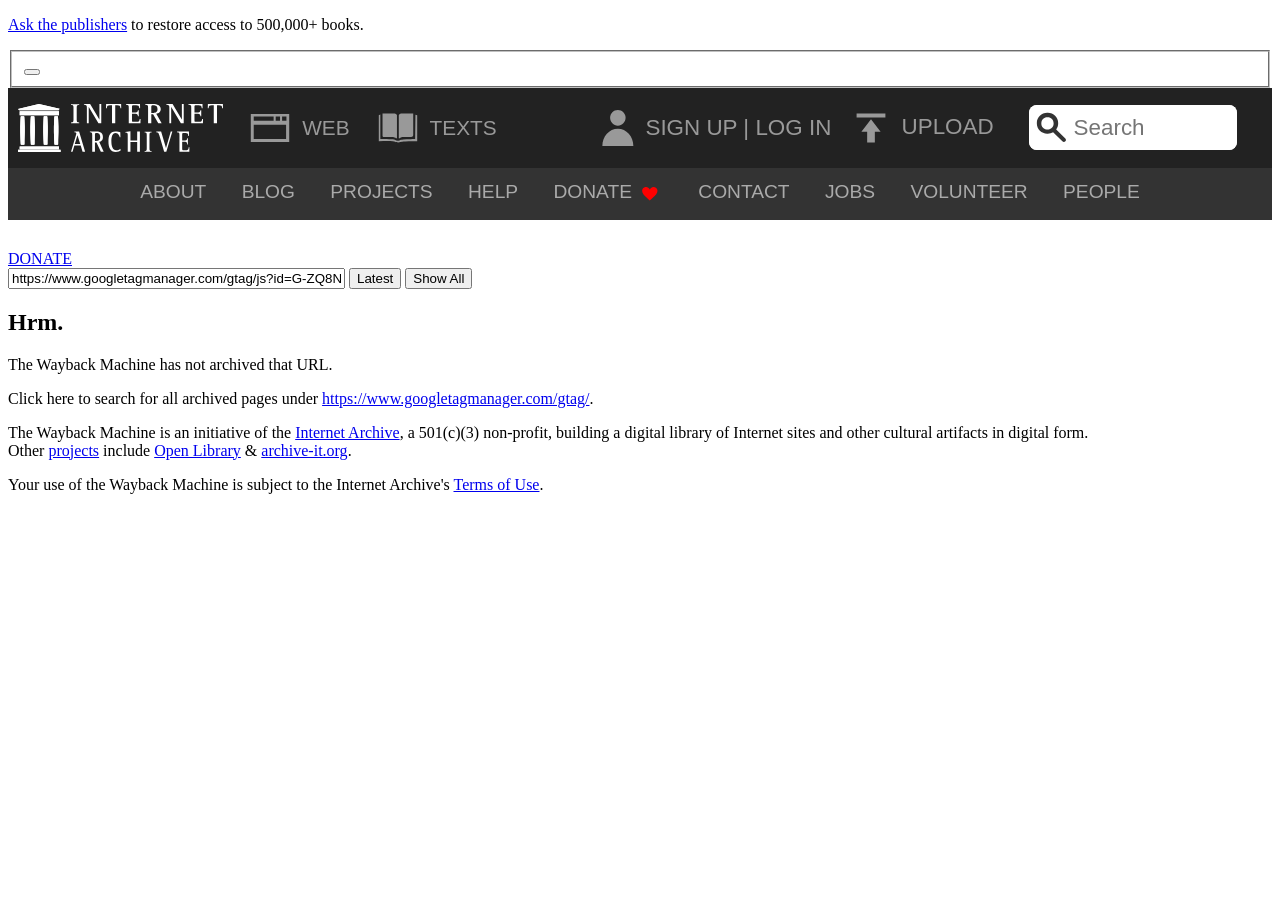
<file: the-vienna-model/index_files/js.html>
<!DOCTYPE html>
<html lang="en">
  <head>
    <title>Wayback Machine</title>
    <script>
    /*
    @licstart  The following is the entire license notice for the JavaScript code in this page.

    Copyright (C) 2020 Internet Archive

    The JavaScript code in this page is free software: you can
    redistribute it and/or modify it under the terms of the GNU Affero
    General Public License as published by the Free Software
    Foundation, either version 3 of the License, or (at your option)
    any later version.  The code is distributed WITHOUT ANY WARRANTY;
    without even the implied warranty of MERCHANTABILITY or FITNESS
    FOR A PARTICULAR PURPOSE.  See the GNU GPL for more details.

    As additional permission under GNU AGPL version 3 section 7, you
    may distribute non-source (e.g., minimized or compacted) forms of
    that code without the copy of the GNU AGPL normally required by
    section 4, provided you include this license notice and a URL
    through which recipients can access the Corresponding Source.

    @licend  The above is the entire license notice for the JavaScript code in this page.
    */
    </script>    <script type="text/javascript">
      window.webComponentLoaderConfig = {
      baseUrl: 'https://archive.org',
      version: '29e56e87'
      }
    </script>
    <!-- is_embedded: False; context:  -->
    <!-- navbar https://archive.org/web/navbar.php 0.31772s -->
    <!-- navbar script -->
    <script src="//archive.org/includes/athena.js?v=391a5423" type="text/javascript"></script>
    <script src="//archive.org/components/npm/lit/polyfill-support.js?v=391a5423" type="text/javascript"></script>
    <script src="//archive.org/components/npm/@webcomponents/webcomponentsjs/webcomponents-bundle.js?v=391a5423" type="text/javascript"></script>
    <script src="//archive.org/includes/build/js/ia-topnav.min.js?v=391a5423" type="text/javascript"></script>
    <script src="//archive.org/includes/build/js/archive.min.js?v=391a5423" type="text/javascript"></script>
    <!-- navbar styles -->
    <link href="//archive.org/includes/build/css/archive.min.css?v=391a5423" rel="stylesheet" type="text/css"/>
    <!-- navbar meta -->
    <meta property="mediatype" content="">
    <meta property="primary_collection" content="">
    <!-- navbar end -->
    <script type="text/javascript">if('archive_analytics' in window){var v=archive_analytics.values;v.path='/web';v.service='wb';v.server_name='wwwb-app219.us.archive.org';v.server_ms=3013;archive_analytics.send_pageview_on_load()}</script>
    <link href="https://web-static.archive.org/_static/images/archive.ico" rel="shortcut icon">
    <meta name="viewport" content="width=device-width, initial-scale=1.0">
    <meta http-equiv="content-type" content="text/html; charset=utf-8">
    <link rel="stylesheet" type="text/css" href="https://web-static.archive.org/_static/css/styles.css?v=HdpcXpRm" />
    <script type="text/javascript" src="https://web-static.archive.org/_static/js/ui.js?v=7LYlZ-C2" charset="utf-8"></script>
    <base target="_top">
<link rel="stylesheet" type="text/css" href="https://web-static.archive.org/_static/css/web.css">
<script type="text/javascript">
if (window!=window.top) {
  $(document).ready(function(){ document.body.classList.add('wb_embedded') });
}
</script>
  </head>
  <body class="navia">

                    <div class="ia-banners">
              <div
        class="ia-banner hidden post-appeal-20240905"
        data-campaign="post-appeal-20240905">
        <p><a href="https://change.org/LetReadersRead" rel="nofollow">Ask the publishers</a> to restore access to 500,000+ books.</p>
        <form class="banner-close" action="" method="get" data-action="ia-banner-close">
          <fieldset>
            <button aria-label="Close Banner" type="submit"></button>
          </fieldset>
        </form>
      </div>
          </div>
                    <div id="topnav">
              <input class="js_nav_tweaks" type="hidden" value='[]'/>
    <!-- Shady DOM styles for icon-hamburger --><style scope="icon-hamburger-1">.icon-hamburger-1 svg.icon-hamburger {
  display: block;
        height: 4rem;
        width: 4rem;
}

.icon-hamburger-1 .fill-color.icon-hamburger {
  fill: #fff;
}</style><!-- Shady DOM styles for login-button --><style scope="login-button-1">.login-button-1 .dropdown-toggle.login-button {
  display: block;
    text-transform: uppercase;
    color: #ccc;
    cursor: pointer;
}

.login-button-1 .dropdown-toggle.login-button svg.login-button {
  height: 100%;
    width: 4rem;
}

.login-button-1 .dropdown-toggle.login-button .fill-color.login-button {
  fill: #999;
}

.login-button-1 .dropdown-toggle.login-button:active .fill-color.login-button,.login-button-1 .dropdown-toggle.login-button:focus .fill-color.login-button,.login-button-1 .dropdown-toggle.login-button:hover .fill-color.login-button {
  fill: #fff;
}

.login-button-1 .active.login-button {
  border-radius: 1rem 1rem 0 0;
    background: #333;
}

.login-button-1 .active.login-button .fill-color.login-button {
  fill: #fff;
}

.login-button-1 span.login-button {
  display: none;
    font-size: 1.4rem;
    text-transform: uppercase;
    color: #999;
}

.login-button-1 span.login-button a.login-button {
  color: inherit;
    text-decoration: none;
    outline: 0;
}

.login-button-1 a.login-button:hover,.login-button-1 a.login-button:active,.login-button-1 a.login-button:focus {
  color: #fff !important;
    outline: none !important;
    outline-offset: inherit !important;
}

@media (min-width: 890px) {
.login-button-1 .logged-out-toolbar.login-button {
  padding: 1rem 0.5rem;
      vertical-align: middle;
}

.login-button-1 .active.login-button {
  background: transparent;
}

.login-button-1 .dropdown-toggle.login-button {
  display: inline-block;
      vertical-align: middle;
}

.login-button-1 .dropdown-toggle.login-button svg.login-button {
  height: 3rem;
      width: 3rem;
      display: block;
}

.login-button-1 span.login-button {
  display: inline;
      vertical-align: middle;
}

}</style><!-- Shady DOM styles for nav-search --><style scope="nav-search-1">.nav-search-1 input.nav-search[type="text"] {
  color: #222;
}

.nav-search-1 input.nav-search:focus {
  outline: none;
}

.nav-search-1 button.nav-search {
  background: none;
    color: inherit;
    border: none;
    font: inherit;
    cursor: pointer;
}

.nav-search-1 button.nav-search:focus {
  outline: none;
}

.nav-search-1 .search.nav-search {
  padding-top: 0;
    margin-right: 0.5rem;
}

.nav-search-1 .search.nav-search svg.nav-search {
  position: relative;
    fill:;
}

.nav-search-1 .search-activated.nav-search {
  display: -webkit-box;
    display: -ms-flexbox;
    display: flex;
    position: absolute;
    top: 0;
    right: 4rem;
    bottom: 0;
    left: 4rem;
    z-index: 3;
    padding: 0.5rem 0.2rem;
    border-radius: 1rem 1rem 0 0;
    background: #333;
}

.nav-search-1 .search-inactive.nav-search {
  display: none;
}

.nav-search-1 .search-activated.nav-search .highlight.nav-search,.nav-search-1 .search-activated.nav-search .search.nav-search {
  background: #fff;
    border-radius: 0.5rem;
}

.nav-search-1 .search-activated.nav-search .highlight.nav-search {
  display: -webkit-box;
    display: -ms-flexbox;
    display: flex;
    width: 100%;
    margin: 0 0.5rem;
}

.nav-search-1 .search-activated.nav-search .search.nav-search {
  height: 100%;
    padding: 0;
    margin-right: 0;
    -ms-flex-item-align: center;
    -ms-grid-row-align: center;
    align-self: center;
}

.nav-search-1 .search-activated.nav-search .search.nav-search svg.nav-search {
  height: 3rem;
    width: 3rem;
}

.nav-search-1 .search-activated.nav-search .search-field.nav-search {
  width: 100%;
    height: 100%;
    box-sizing: border-box;
    padding-left: 1rem;
    border-radius: 0.5rem;
    border: none;
    font-size: 1.6rem;
    text-align: center;
}

.nav-search-1 .search-activated.nav-search .search-field.nav-search:focus {
  outline: none;
}

@keyframes fade-in-nav-search-1 {
0% {
  opacity: 0;
}

100% {
  opacity: 1;
}

}

.nav-search-1 .fade-in.nav-search {
  animation: fade-in-nav-search-1 0.2s forwards;
}

@media (min-width: 890px) {
.nav-search-1 .search.nav-search svg.nav-search {
  display: inline;
      width: 2.8rem;
      height: 2.8rem;
      vertical-align: -14px;
}

.nav-search-1 .search.nav-search path.nav-search {
  fill: #333;
}

.nav-search-1 .search-inactive.nav-search,.nav-search-1 .search-activated.nav-search {
  display: block;
      position: static;
      padding: 1.1rem 0.2rem;
      background: transparent;
}

.nav-search-1 .search-activated.nav-search .highlight.nav-search {
  width: 13rem;
      height: 2.8rem;
      -webkit-box-orient: horizontal;
      -webkit-box-direction: reverse;
      -ms-flex-direction: row-reverse;
      flex-direction: row-reverse;
}

.nav-search-1 .search-activated.nav-search .search-field.nav-search {
  width: calc(100% - 28px);
      height: 100%;
      padding-left: 0;
      font-size: 1.4rem;
      text-align: left;
}

.nav-search-1 .search-activated.nav-search .search.nav-search svg.nav-search {
  width: 2.8rem;
      height: 2.8rem;
}

}</style><!-- Shady DOM styles for media-button --><style scope="media-button-1">.media-button-1 a.media-button {
  display: inline-block;
    text-decoration: none;
}

.media-button-1 .menu-item.media-button {
  display: inline-block;
    width: 100%;
    padding: 0;
    font-size: 1.6rem;
    text-align: left;
    background: transparent;
    -webkit-box-align: center;
    -ms-flex-align: center;
    align-items: center;
}

.media-button-1 .menu-item.media-button:focus {
  outline: none;
}

.media-button-1 .label.media-button {
  display: inline-block;
    padding: 0;
    font-weight: 400;
    color: #fff;
    text-align: left;
    vertical-align: middle;
}

.media-button-1 .menu-item.media-button > .icon.media-button {
  display: inline-flex;
    vertical-align: middle;
    -webkit-box-align: center;
    -ms-flex-align: center;
    align-items: center;
    -webkit-box-pack: center;
    -ms-flex-pack: center;
    justify-content: center;
}

.media-button-1 .menu-item.media-button > .icon.media-button > svg.media-button {
  height: 4rem;
    width: 4rem;
}

.media-button-1 .menu-item.selected.media-button .icon.media-button {
  background-color: #333;
    border-radius: 1rem 0 0 1rem;
}

.media-button-1 .icon.media-button .fill-color.media-button {
  fill: #999;
}

.media-button-1 .icon.active.media-button .fill-color.media-button {
  fill: #fff;
}

.media-button-1 .donate.media-button .fill-color.media-button {
  fill: #f00;
}

@media (min-width: 890px) {
.media-button-1 .menu-item.media-button {
  width: auto;
      height: 5rem;
      color: #999;
      display: inline-flex;
}

.media-button-1 .menu-item.media-button:hover,.media-button-1 .menu-item.media-button:active,.media-button-1 .menu-item.media-button:focus {
  color: #fff;
}

.media-button-1 .menu-item.media-button:hover .fill-color.media-button,.media-button-1 .menu-item.media-button:active .fill-color.media-button,.media-button-1 .menu-item.media-button:focus .fill-color.media-button {
  fill: #fff;
}

.media-button-1 .label.media-button {
  display: none;
}

.media-button-1 .label.media-button,.media-button-1 .web.media-button:after {
  padding-right: 1rem;
      font-size: 1.3rem;
      text-transform: uppercase;
      color: inherit;
}

.media-button-1 .web.media-button:after {
  display: none;
      content: "web";
}

.media-button-1 .donate.media-button,.media-button-1 .more.media-button {
  display: none;
}

.media-button-1 .menu-item.selected.media-button {
  background: #474747;
}

.media-button-1 .menu-item.selected.media-button .label.media-button,.media-button-1 .menu-item.selected.web.media-button:after {
  color: #fff;
}

.media-button-1 .menu-item.selected.media-button .icon.media-button {
  background: transparent;
}

.media-button-1 .web.selected.media-button .fill-color.media-button {
  fill: #ffcd27;
}

.media-button-1 .texts.selected.media-button .fill-color.media-button {
  fill: #faab3c;
}

.media-button-1 .video.selected.media-button .fill-color.media-button {
  fill: #f1644b;
}

.media-button-1 .audio.selected.media-button .fill-color.media-button {
  fill: #00adef;
}

.media-button-1 .software.selected.media-button .fill-color.media-button {
  fill: #9ecc4f;
}

.media-button-1 .images.selected.media-button .fill-color.media-button {
  fill: #aa99c9;
}

}

@media (min-width: 1200px) {
.media-button-1 .label.media-button,.media-button-1 .web.media-button:after {
  display: inline;
}

.media-button-1 .web.media-button .label.media-button {
  display: none;
}

}</style><!-- Shady DOM styles for media-menu --><style scope="media-menu-1">.media-menu-1 {
  outline: none;
}

.media-menu-1 .media-menu-inner.media-menu {
  z-index: -1;
    top: -40rem;
    background-color: #222;
    margin: 0;
    overflow: hidden;
    transition-duration: 0.2s;
    transition-property: top;
    transition-timing-function: ease;
}

.media-menu-1 .menu-group.media-menu {
  position: relative;
    line-height: normal;
}

@media (max-width: 889px) {
.media-menu-1 .media-menu-inner.media-menu {
  position: absolute;
      width: 100%;
}

.media-menu-1 .open.media-menu .media-menu-inner.media-menu {
  top: 0;
}

.media-menu-1 .overflow-clip.media-menu {
  position: absolute;
      z-index: -1; 
      top: 4rem;
      left: 0;
      height: 0;
      width: 100%;
      overflow: hidden;
      transition-duration: 0.2s;
      transition-property: height;
}

.media-menu-1 .open.media-menu .overflow-clip.media-menu {
  height: 40rem;
}

}

@media (min-width: 890px) {
.media-menu-1 .media-menu-inner.media-menu {
  display: block;
      position: static;
      width: auto;
      height: 5rem;
      transition-property: none;
}

.media-menu-1 .menu-group.media-menu {
  font-size: 0;
}

}</style><!-- Shady DOM styles for primary-nav --><style scope="primary-nav-1">.primary-nav-1 button.primary-nav:focus,.primary-nav-1 input.primary-nav:focus {
  outline: none;
}

.primary-nav-1 nav.primary-nav {
  position: relative;
    display: flex;
    height: 4rem;
    grid-template-areas: 'hamburger empty heart search user';
    -ms-grid-columns: 4rem minmax(1rem, 100%) 4rem 4rem 4rem;
    grid-template-columns: 4rem auto 4rem 4rem 4rem;
    -ms-grid-rows: 100%;
    grid-template-rows: 100%;
    background: #222;
    border-bottom: 1px solid #333;
}

.primary-nav-1 nav.hide-search.primary-nav {
  grid-template-areas: 'hamburger empty heart user';
    -ms-grid-columns: 4rem minmax(1rem, 100%) 4rem 4rem;
    grid-template-columns: 4rem auto 4rem 4rem;
}

.primary-nav-1 .right-side-section.primary-nav {
  display: flex;
    margin-left: auto;
    user-select: none;
}

.primary-nav-1 button.primary-nav {
  background: none;
    color: inherit;
    border: none;
    font: inherit;
    cursor: pointer;
}

.primary-nav-1 .branding.primary-nav {
  position: static;
    float: left;
    margin: 0 !important;
    padding: 0 5px 0 10px;
    -webkit-transform: translate(0, 0);
    -ms-transform: translate(0, 0);
    transform: translate(0, 0);
}

.primary-nav-1 slot.primary-nav,.primary-nav-1 .branding.primary-nav {
  display: flex;
    justify-content: left;
    align-items: center;
}

.primary-nav-1 media-menu.primary-nav {
  flex: 1;
    justify-self: stretch;
}

.primary-nav-1 .ia-logo.primary-nav {
  height: 3rem;
    width: 2.7rem;
    display: inline-block;
}

.primary-nav-1 .ia-wordmark.primary-nav {
  height: 3rem;
    width: 9.5rem;
}

.primary-nav-1 .ia-logo.primary-nav,.primary-nav-1 .ia-wordmark.primary-nav {
  margin-right: 5px;
}

.primary-nav-1 .hamburger.primary-nav {
  -ms-grid-row: 1;
    -ms-grid-column: 1;
    grid-area: hamburger;
    padding: 0;
}

.primary-nav-1 .hamburger.primary-nav svg.primary-nav {
  height: 4rem;
    width: 4rem;
    fill: #fff;
}

.primary-nav-1 .mobile-donate-link.primary-nav {
  display: inline-block;
}

.primary-nav-1 .mobile-donate-link.primary-nav svg.primary-nav {
  height: 4rem;
    width: 4rem;
}

.primary-nav-1 .mobile-donate-link.primary-nav .fill-color.primary-nav {
  fill: rgb(255, 0, 0);
}

.primary-nav-1 .sr-only.primary-nav {
  position: absolute;
    width: 1px;
    height: 1px;
    margin: -1px;
    padding: 0;
    border: 0;
    overflow: hidden;
    white-space: nowrap;
    clip: rect(1px, 1px, 1px, 1px);
    -webkit-clip-path: inset(50%);
    clip-path: inset(50%);
    user-select: none;
}

.primary-nav-1 .search-trigger.primary-nav {
  padding: 0;
}

.primary-nav-1 .search-trigger.primary-nav svg.primary-nav {
  height: 4rem;
    width: 4rem;
}

.primary-nav-1 .search-trigger.primary-nav .fill-color.primary-nav {
  fill: #999;
}

.primary-nav-1 .search-activated.primary-nav {
  position: relative;
    z-index: 3;
}

.primary-nav-1 .upload.primary-nav {
  display: none;
}

.primary-nav-1 .upload.primary-nav span.primary-nav {
  display: none;
}

.primary-nav-1 .upload.primary-nav svg.primary-nav {
  height: 3rem;
    width: 3rem;
}

.primary-nav-1 .screen-name.primary-nav {
  display: none;
    font-size: 1.3rem;
    vertical-align: middle;
    text-transform: uppercase;
}

.primary-nav-1 .user-menu.primary-nav {
  color: #999;
    padding: 0.5rem;
    height: 100%;
}

.primary-nav-1 button.user-menu.primary-nav:hover,.primary-nav-1 button.user-menu.primary-nav:focus {
  color: #fff;
    outline: none;
}

.primary-nav-1 .user-menu.active.primary-nav {
  border-radius: 1rem 1rem 0 0;
    background: #333;
}

.primary-nav-1 .user-menu.primary-nav img.primary-nav {
  display: block;
    width: 3rem;
    height: 3rem;
}

.primary-nav-1 .link-home.primary-nav {
  text-decoration: none;
    display: inline-flex;
}

.primary-nav-1 a.link-home.primary-nav:focus,.primary-nav-1 a.link-home.primary-nav:focus-visible {
  outline-offset: 1px;
}

@media only screen and (min-width: 890px) and (max-device-width: 905px) {
.primary-nav-1 .branding.second-logo.primary-nav {
  padding-right: 0;
}

}

@media (min-width: 906px) {
.primary-nav-1 .branding.second-logo.primary-nav {
  padding-right: 20px;
}

}

@media (max-width: 889px) {
.primary-nav-1 slot.primary-nav[name='opt-sec-logo'] {
  display: none;
}

.primary-nav-1 .right-side-section.primary-nav {
  display: initial;
}

.primary-nav-1 .right-side-section.primary-nav .user-info.primary-nav {
  float: right;
}

}

@media (min-width: 890px) {
.primary-nav-1 {
  ;
}

.primary-nav-1 nav.primary-nav {
  display: flex;
      z-index: 4;
      height: 5rem;
      padding-right: 1.5rem;
}

.primary-nav-1 slot.primary-nav[name='opt-sec-logo-mobile'] {
  display: none;
}

.primary-nav-1 .ia-logo.primary-nav,.primary-nav-1 .ia-wordmark.primary-nav {
  margin-right: 10px;
}

.primary-nav-1 .hamburger.primary-nav,.primary-nav-1 .search-trigger.primary-nav,.primary-nav-1 .mobile-donate-link.primary-nav {
  display: none;
}

.primary-nav-1 .user-info.primary-nav {
  display: block;
      float: right;
      vertical-align: middle;
      height: 100%;
}

.primary-nav-1 .user-info.primary-nav .user-menu.primary-nav img.primary-nav {
  height: 3rem;
      width: 3rem;
      margin-right: 0.5rem;
}

.primary-nav-1 .user-menu.primary-nav {
  padding: 1rem 0.5rem;
}

.primary-nav-1 .user-menu.active.primary-nav {
  background: transparent;
}

.primary-nav-1 .user-menu.primary-nav img.primary-nav {
  display: inline-block;
      vertical-align: middle;
      margin-right: 0.5rem;
}

.primary-nav-1 .upload.primary-nav {
  display: block;
      padding: 1rem 0.5rem;
      float: right;
      font-size: 1.4rem;
      text-transform: uppercase;
      text-decoration: none;
      color: #999;
}

.primary-nav-1 .upload.primary-nav:active,.primary-nav-1 .upload.primary-nav:focus,.primary-nav-1 .upload.primary-nav:hover {
  color: #fff;
}

.primary-nav-1 .upload.primary-nav:focus-visible {
  outline: none;
}

.primary-nav-1 .upload.primary-nav svg.primary-nav {
  vertical-align: middle;
      fill: #999;
}

.primary-nav-1 .upload.primary-nav:hover svg.primary-nav,.primary-nav-1 .upload.primary-nav:focus svg.primary-nav,.primary-nav-1 .upload.primary-nav:active svg.primary-nav {
  fill: #fff;
}

.primary-nav-1 nav-search.primary-nav {
  float: right;
      margin-left: 1rem;
}

}

@media (min-width: 990px) {
.primary-nav-1 .screen-name.primary-nav {
  display: inline-block;
      text-overflow: ellipsis;
      overflow: hidden;
      white-space: nowrap;
      max-width: 165px;
}

.primary-nav-1 .upload.primary-nav span.primary-nav {
  display: inline;
}

}</style><!-- Shady DOM styles for user-menu --><!-- Shady DOM styles for search-menu --><style scope="search-menu-1">.search-menu-1 .menu-wrapper.search-menu {
  position: relative;
}

.search-menu-1 button.search-menu:focus,.search-menu-1 input.search-menu:focus {
  outline-color: #428bca;
    outline-width: 0.16rem;
    outline-style: auto;
    outline-offset: 2px !important;
}

.search-menu-1 .search-menu-inner.search-menu {
  position: absolute;
    right: 0;
    left: 0;
    z-index: 4;
    padding: 0 4.5rem;
    font-size: 1.6rem;
    background-color: #333;
}

.search-menu-1 .tx-slide.search-menu {
  overflow: hidden;
    transition-property: top;
    transition-duration: 0.2s;
    transition-timing-function: ease;
}

.search-menu-1 .initial.search-menu,.search-menu-1 .closed.search-menu {
  top: -1500px;
}

.search-menu-1 .closed.search-menu {
  transition-duration: 0.2s;
}

.search-menu-1 label.search-menu,.search-menu-1 a.search-menu {
  padding: 1rem;
    display: block;
}

.search-menu-1 .advanced-search.search-menu {
  text-decoration: none;
    color: #428bca;
    line-height: normal;
    padding: 0.5rem;
    margin-top: 5px;
}

@media (min-width: 890px) {
.search-menu-1 .search-menu-inner.search-menu {
  overflow: visible;
      right: 2rem;
      left: auto;
      z-index: 5;
      padding: 1rem 2rem;
      transition: opacity 0.2s ease-in-out;
      font-size: 1.4rem;
      color: #333;
      border-radius: 2px;
      background: #fff;
      box-shadow: 0 1px 2px 1px rgba(0, 0, 0, 0.15);
}

.search-menu-1 .search-menu-inner.search-menu:after {
  position: absolute;
      right: 7px;
      top: -7px;
      width: 12px;
      height: 7px;
      box-sizing: border-box;
      color: #fff;
      content: '';
      border-bottom: 7px solid currentColor;
      border-left: 6px solid transparent;
      border-right: 6px solid transparent;
}

.search-menu-1 .initial.search-menu,.search-menu-1 .closed.search-menu {
  opacity: 0;
      transition-duration: 0.2s;
}

.search-menu-1 .open.search-menu {
  opacity: 1;
}

.search-menu-1 label.search-menu {
  padding: 0;
      font-weight: normal;
      margin: 0;
}

.search-menu-1 label.search-menu + label.search-menu {
  padding-top: 7px;
}

.search-menu-1 a.search-menu {
  padding: 1rem 0 0 0;
}

}</style><!-- Shady DOM styles for ia-wayback-search --><!-- Shady DOM styles for wayback-search --><style scope="wayback-search-1">.wayback-search-1 {
  font: normal 1.2rem/1.5 'Helvetica Neue', Helvetica, Arial, sans-serif;
}

.wayback-search-1 form.wayback-search {
  max-width: 600px;
}

.wayback-search-1 p.wayback-search {
  margin-top: 0;
    font-weight: 200;
}

.wayback-search-1 a.wayback-search {
  font-weight: 500;
    text-decoration: none;
    color: #fff;
}

.wayback-search-1 fieldset.wayback-search {
  padding: 0.7rem 2rem;
    margin: 1.5rem 0;
    box-sizing: border-box;
    text-align: center;
    border: none;
    border-radius: 7px;
    background-color: #fcf5e6;
    box-shadow: 3px 3px 0 0 #c3ad97;
}

.wayback-search-1 label.wayback-search {
  display: none;
}

.wayback-search-1 img.wayback-search {
  width: 100%;
    max-width: 215px;
    max-height: 60px;
    margin-bottom: 1.3rem;
    vertical-align: middle;
}

.wayback-search-1 input.wayback-search {
  display: block;
    width: 100%;
    height: 3rem;
    padding: 0.5rem 1rem 0.5rem 2.5rem;
    font: normal 1.2rem/1.5 'Helvetica Neue', Helvetica, Arial, sans-serif;
    color: #858585;
    box-sizing: border-box;
    border: 1px solid #ccc;
    border-radius: 2rem;
    background: #eee;
}

.wayback-search-1 input.wayback-search:focus {
  border-color: #66afe9;
    box-shadow: inset 0 1px 1px rgba(0, 0, 0, 0.075), 0 0 8px rgba(102, 175, 233, 0.6);
    outline: none;
}

.wayback-search-1 .search-field.wayback-search {
  position: relative;
    overflow: hidden;
}

.wayback-search-1 .search-field.wayback-search svg.wayback-search {
  position: absolute;
    top: 2px;
    left: 3px;
    width: 2.4rem;
    height: 2.4rem;
}

.wayback-search-1 .search-field.wayback-search .fill-color.wayback-search {
  fill: #999;
}

.wayback-search-1 input.wayback-search:focus + svg.wayback-search {
  display: none;
}

@media (min-width: 890px) {
.wayback-search-1 form.wayback-search {
  margin: 0 auto;
}

.wayback-search-1 p.wayback-search {
  margin-bottom: 3rem;
      font-size: 1.6rem;
      text-align: center;
}

.wayback-search-1 img.wayback-search {
  margin: 0;
}

.wayback-search-1 fieldset.wayback-search {
  margin: 0 auto;
      font-size: 0;
}

.wayback-search-1 fieldset.wayback-search a.wayback-search,.wayback-search-1 .search-field.wayback-search {
  display: inline-block;
      width: 50%;
      vertical-align: middle;
}

.wayback-search-1 fieldset.wayback-search a.wayback-search {
  text-align: center;
}

.wayback-search-1 .search-field.wayback-search svg.wayback-search {
  width: 2.8rem;
      height: 2.8rem;
}

.wayback-search-1 .search-field.wayback-search .fill-color.wayback-search {
  fill: #333;
}

}

.wayback-search-1 p.wayback-search {
  margin-bottom: 1rem;
    font-size: 1.6rem;
    text-align: center;
}

.wayback-search-1 fieldset.wayback-search {
  padding: .5rem;
    border-radius: 5px;
    box-shadow: none;
}

.wayback-search-1 input.wayback-search {
  padding-left: 3rem;
    margin-top: .3rem;
    font-size: 1.4rem;
    border-color: #bca38e;
    background: #fff;
}

.wayback-search-1 input.wayback-search::placeholder,.wayback-search-1 input.wayback-search::-webkit-input-placeholder {
  color: #8e8e8e;
}

.wayback-search-1 .search-field.wayback-search svg.wayback-search {
  top: 50%;
    transform: translateY(-50%);
}

@media (min-width: 890px) {
.wayback-search-1 fieldset.wayback-search a.wayback-search,.wayback-search-1 .search-field.wayback-search {
  display: block;
      width: auto;
}

.wayback-search-1 fieldset.wayback-search a.wayback-search {
  margin: 0 1.5rem;
}

}</style><!-- Shady DOM styles for save-page-form --><style scope="save-page-form-1">.save-page-form-1 div.save-page-form {
  display: grid;
    grid-template-columns: 1fr auto;
    grid-column-gap: .8rem;
    margin: 0;
    padding: 0;
    border: none;
}

.save-page-form-1 input.save-page-form[type="text"] {
  width: 100%;
    height: 3rem;
    box-sizing: border-box;
    border: 1px solid #999;
    border-radius: .5rem;
    color: #222;
    font-size: inherit;
}

.save-page-form-1 input.save-page-form[type="submit"] {
  -webkit-appearance: none;
    -moz-appearance: none;
    appearance: none;
    padding: .4rem .8rem;
    font: normal 1.3rem 'Helvetica Neue', Helvetica, Arial, sans-serif;
    text-transform: uppercase;
    color: #fff;
    border: none;
    border-radius: 16px;
    background: #222;
    cursor: pointer;
}

.save-page-form-1 .error.save-page-form {
  display: none;
    margin-top: .5rem;
    font-weight: bold;
    color: #ffcd27;
}

.save-page-form-1 .visible.save-page-form {
  display: block;
}

@media (min-width: 890px) {
.save-page-form-1 h3.save-page-form {
  margin-top: 0;
      font: normal 100 1.6rem 'Helvetica Neue', Helvetica, Arial, sans-serif;
}

}</style><!-- Shady DOM styles for wayback-slider --><style scope="wayback-slider-1">.wayback-slider-1 h4.wayback-slider {
  font-size: 1.6rem;
}

.wayback-slider-1 a.wayback-slider {
  text-decoration: none;
    color: #fff;
}

.wayback-slider-1 ul.wayback-slider {
  padding: 0;
    margin: 0;
    list-style: none;
}

.wayback-slider-1 li.wayback-slider + li.wayback-slider {
  padding-top: 1.5rem;
}

@media (min-width: 890px) {
.wayback-slider-1 h4.wayback-slider {
  margin: 0 0 1rem 0;
      font-weight: 100;
}

.wayback-slider-1 ul.wayback-slider {
  font-size: 1.3rem;
}

.wayback-slider-1 li.wayback-slider {
  padding-bottom: .5rem;
}

.wayback-slider-1 li.wayback-slider + li.wayback-slider {
  padding-top: 0;
}

.wayback-slider-1 li.wayback-slider a.wayback-slider {
  display: block;
      overflow: hidden;
      white-space: nowrap;
      text-overflow: ellipsis;
}

}

@media (min-width: 890px) {
.wayback-slider-1 {
  display: block;
      grid-column: 1 / 4;
      padding: 0 1.5rem;
}

.wayback-slider-1 h4.wayback-slider {
  margin-top: 0;
      font: normal 100 1.6rem 'Helvetica Neue', Helvetica, Arial, sans-serif;
}

.wayback-slider-1 .grid.wayback-slider {
  display: grid;
      grid-template-columns: minmax(auto, 260px) 1fr minmax(auto, 260px);
      
      grid-column-gap: 2.5rem;
}

.wayback-slider-1 .link-lists.wayback-slider {
  display: grid;
      grid-template-columns: calc(50% - 1.25rem) calc(50% - 1.25rem);
      grid-column-gap: 2.5rem;
}

}</style><!-- Shady DOM styles for more-slider --><style scope="more-slider-1">.more-slider-1 ul.more-slider {
  padding: 0;
    margin: -1rem 0 0 0;
    list-style: none;
}

.more-slider-1 a.more-slider {
  display: block;
    padding: 1rem 0;
    text-decoration: none;
    color: #fff;
}</style><!-- Shady DOM styles for media-subnav --><style scope="media-subnav-1">.media-subnav-1 h4.media-subnav {
  font-size: 1.6rem;
}

.media-subnav-1 a.media-subnav {
  text-decoration: none;
    color: #fff;
}

.media-subnav-1 ul.media-subnav {
  padding: 0;
    margin: 0;
    list-style: none;
}

.media-subnav-1 li.media-subnav + li.media-subnav {
  padding-top: 1.5rem;
}

@media (min-width: 890px) {
.media-subnav-1 h4.media-subnav {
  margin: 0 0 1rem 0;
      font-weight: 100;
}

.media-subnav-1 ul.media-subnav {
  font-size: 1.3rem;
}

.media-subnav-1 li.media-subnav {
  padding-bottom: .5rem;
}

.media-subnav-1 li.media-subnav + li.media-subnav {
  padding-top: 0;
}

.media-subnav-1 li.media-subnav a.media-subnav {
  display: block;
      overflow: hidden;
      white-space: nowrap;
      text-overflow: ellipsis;
}

}

.media-subnav-1 img.media-subnav {
  display: block;
    width: 90px;
    height: 90px;
    margin: 0 auto 1rem auto;
    border-radius: 45px;
}

.media-subnav-1 h3.media-subnav {
  margin-top: 0;
    font-size: 1.8rem;
}

.media-subnav-1 .icon-links.media-subnav {
  display: -webkit-box;
    display: -ms-flexbox;
    display: flex;
    -webkit-box-pack: space-evenly;
    -ms-flex-pack: space-evenly;
    justify-content: space-evenly;
    text-align: center;
}

.media-subnav-1 .icon-links.media-subnav a.media-subnav {
  display: inline-block;
    width: 12rem;
    margin-bottom: 1.5rem;
    overflow: hidden;
    white-space: nowrap;
    text-align: center;
    text-overflow: ellipsis;
}

.media-subnav-1 .icon-links.media-subnav a.media-subnav + a.media-subnav {
  margin-left: 2rem;
}

.media-subnav-1 .featured.media-subnav h4.media-subnav {
  display: none;
}

@media (min-width: 890px) {
.media-subnav-1 {
  display: -ms-grid;
      display: grid;
      -ms-grid-columns: 40% 20% 40%;
      grid-template-columns: 40% 20% 40%;
}

.media-subnav-1 .wayback-search.media-subnav {
  -ms-grid-column: 1;
      -ms-grid-column-span: 3;
      grid-column: 1 / 4;
}

.media-subnav-1 h3.media-subnav {
  display: none;
}

.media-subnav-1 .icon-links.media-subnav {
  -ms-grid-column: 1;
}

.media-subnav-1 .icon-links.media-subnav a.media-subnav {
  padding-top: 3.5rem;
      max-width: 16rem;
}

.media-subnav-1 .links.media-subnav {
  padding: 0 1.5rem;
}

.media-subnav-1 .featured.media-subnav {
  -ms-grid-column: 2;
}

.media-subnav-1 .featured.media-subnav h4.media-subnav {
  display: block;
}

.media-subnav-1 .top.media-subnav {
  -ms-grid-column: 3;
}

.media-subnav-1 .top.media-subnav ul.media-subnav {
  display: -ms-grid;
      display: grid;
      -ms-grid-columns: 50% 3rem 50%;
      grid-template-columns: 50% 50%;
      -ms-grid-rows: (auto)[7];
      grid-template-rows: repeat(7, auto);
      grid-column-gap: 3rem;
      grid-auto-flow: column;
}

.media-subnav-1 .top.media-subnav ul.media-subnav > *.media-subnav:nth-child(1) {
  -ms-grid-row: 1;
      -ms-grid-column: 1;
}

.media-subnav-1 .top.media-subnav ul.media-subnav > *.media-subnav:nth-child(2) {
  -ms-grid-row: 2;
      -ms-grid-column: 1;
}

.media-subnav-1 .top.media-subnav ul.media-subnav > *.media-subnav:nth-child(3) {
  -ms-grid-row: 3;
      -ms-grid-column: 1;
}

.media-subnav-1 .top.media-subnav ul.media-subnav > *.media-subnav:nth-child(4) {
  -ms-grid-row: 4;
      -ms-grid-column: 1;
}

.media-subnav-1 .top.media-subnav ul.media-subnav > *.media-subnav:nth-child(5) {
  -ms-grid-row: 5;
      -ms-grid-column: 1;
}

.media-subnav-1 .top.media-subnav ul.media-subnav > *.media-subnav:nth-child(6) {
  -ms-grid-row: 6;
      -ms-grid-column: 1;
}

.media-subnav-1 .top.media-subnav ul.media-subnav > *.media-subnav:nth-child(7) {
  -ms-grid-row: 7;
      -ms-grid-column: 1;
}

.media-subnav-1 .top.media-subnav ul.media-subnav > *.media-subnav:nth-child(8) {
  -ms-grid-row: 1;
      -ms-grid-column: 3;
}

.media-subnav-1 .top.media-subnav ul.media-subnav > *.media-subnav:nth-child(9) {
  -ms-grid-row: 2;
      -ms-grid-column: 3;
}

.media-subnav-1 .top.media-subnav ul.media-subnav > *.media-subnav:nth-child(10) {
  -ms-grid-row: 3;
      -ms-grid-column: 3;
}

.media-subnav-1 .top.media-subnav ul.media-subnav > *.media-subnav:nth-child(11) {
  -ms-grid-row: 4;
      -ms-grid-column: 3;
}

.media-subnav-1 .top.media-subnav ul.media-subnav > *.media-subnav:nth-child(12) {
  -ms-grid-row: 5;
      -ms-grid-column: 3;
}

.media-subnav-1 .top.media-subnav ul.media-subnav > *.media-subnav:nth-child(13) {
  -ms-grid-row: 6;
      -ms-grid-column: 3;
}

.media-subnav-1 .top.media-subnav ul.media-subnav > *.media-subnav:nth-child(14) {
  -ms-grid-row: 7;
      -ms-grid-column: 3;
}

}</style><!-- Shady DOM styles for media-slider --><style scope="media-slider-1">.media-slider-1 .media-slider-container.media-slider {
  position: relative;
}

.media-slider-1 .overflow-clip.media-slider {
  display: none;
    position: absolute;
    top: 3rem;
    right: 0;
    left: 0;
    height: 0;
    overflow: hidden;
    transition: height 0.2s ease;
}

.media-slider-1 .information-menu.media-slider {
  position: absolute;
    top: 0;
    right: 0;
    left: 0;
    padding: 0;
    height: 31.9rem;
    overflow-x: hidden;
    font-size: 1.4rem;
    background: #333;
}

.media-slider-1 .open.media-slider {
  display: block;
}

.media-slider-1 .hidden.media-slider {
  display: none;
}

.media-slider-1 .info-box.media-slider {
  padding: 1rem;
}

@media (max-width: 889px) {
.media-slider-1 .overflow-clip.open.media-slider {
  display: block;
      height: 35.8rem;
      left: 4rem;
      top: 0;
}

}

@media (min-width: 890px) {
.media-slider-1 .overflow-clip.media-slider {
  display: block;
}

.media-slider-1 .information-menu.media-slider {
  left: 0;
      z-index: 3;
      height: auto;
      min-height: 21rem;
      background: #474747;
      transform: translate(0, -100%);
      transition: transform 0.2s ease;
}

.media-slider-1 .overflow-clip.open.media-slider {
  height: 22rem;
}

.media-slider-1 .information-menu.open.media-slider {
  transform: translate(0, 0);
}

.media-slider-1 .info-box.media-slider {
  max-width: 100rem;
      padding: 1.5rem 0;
      margin: 0 auto;
}

}</style><!-- Shady DOM styles for desktop-subnav --><style scope="desktop-subnav-1">.desktop-subnav-1 ul.desktop-subnav {
  position: relative;
    z-index: 3;
    padding: .8rem 0;
    margin: 0;
    font-size: 1.2rem;
    text-transform: uppercase;
    text-align: center;
    background: #333;
}

.desktop-subnav-1 li.desktop-subnav {
  display: inline-block;
    padding: 0 15px;
}

.desktop-subnav-1 a.desktop-subnav {
  text-decoration: none;
    color: #aaa;
}

.desktop-subnav-1 a.desktop-subnav:hover,.desktop-subnav-1 a.desktop-subnav:active,.desktop-subnav-1 a.desktop-subnav:focus {
  color: #fff;
}

.desktop-subnav-1 .donate.desktop-subnav svg.desktop-subnav {
  width: 1.6rem;
    height: 1.6rem;
    vertical-align: top;
    fill: #f00;
}</style><!-- Shady DOM styles for signed-out-dropdown --><style scope="signed-out-dropdown-1">.signed-out-dropdown-1 .nav-container.signed-out-dropdown {
  position: relative;
}

.signed-out-dropdown-1 nav.signed-out-dropdown {
  position: absolute;
    right: 0;
    z-index: 4;
    overflow: hidden;
    font-size: 1.6rem;
    background-color: #333;
    transition-property: top;
    transition-duration: 0.2s;
    transition-timing-function: ease;
}

.signed-out-dropdown-1 .initial.signed-out-dropdown,.signed-out-dropdown-1 .closed.signed-out-dropdown {
  top: -1500px;
}

.signed-out-dropdown-1 .closed.signed-out-dropdown {
  transition-duration: 0.5s;
}

.signed-out-dropdown-1 .open.signed-out-dropdown {
  max-width: 100vw;
    overflow: auto;
}

.signed-out-dropdown-1 h3.signed-out-dropdown {
  padding: 0.6rem 2rem;
    margin: 0;
    font-size: inherit;
    overflow: hidden;
    text-overflow: ellipsis;
}

.signed-out-dropdown-1 ul.signed-out-dropdown {
  padding: 0.4rem 0 0.7rem 0;
    margin: 0;
    list-style: none;
    
    max-height: calc(100vh - 7.2rem + 1px);
    overflow: auto;
    box-sizing: border-box;
}

.signed-out-dropdown-1 .divider.signed-out-dropdown {
  margin: 0.5rem 0;
    border-bottom: 1px solid #666;
}

.signed-out-dropdown-1 a.signed-out-dropdown,.signed-out-dropdown-1 .info-item.signed-out-dropdown {
  display: block;
    color: #fff;
    text-decoration: none;
    padding: 1rem 2rem;
}

.signed-out-dropdown-1 .info-item.signed-out-dropdown {
  font-size: 0.8em;
    color: #999;
}

.signed-out-dropdown-1 .callout.signed-out-dropdown {
  position: absolute;
    margin-left: 10px;
    padding: 0 5px;
    border-radius: 2px;
    background: #fee257;
    color: #2c2c2c;
    font-size: 1.4rem;
    font-weight: bold;
}

.signed-out-dropdown-1 a.mobile-upload.signed-out-dropdown {
  display: flex;
    justify-content: left;
    align-items: center;
}

.signed-out-dropdown-1 a.mobile-upload.signed-out-dropdown svg.signed-out-dropdown {
  fill: #fff;
    margin-right: 1rem;
    height: 1.4rem;
    width: 1.4rem;
}

@media (min-width: 890px) {
.signed-out-dropdown-1 nav.signed-out-dropdown {
  display: flex;
      overflow: visible;
      top: 0;
      left: auto;
      z-index: 5;
      transition: opacity 0.2s ease-in-out;
      font-size: 1.4rem;
      border-radius: 2px;
      background: #fff;
      box-shadow: 0 1px 2px 1px rgba(0, 0, 0, 0.15);
}

.signed-out-dropdown-1 nav.signed-out-dropdown:after {
  position: absolute;
      right: 7px;
      top: -7px;
      width: 12px;
      height: 7px;
      box-sizing: border-box;
      color: #fff;
      content: '';
      border-bottom: 7px solid currentColor;
      border-left: 6px solid transparent;
      border-right: 6px solid transparent;
}

.signed-out-dropdown-1 h3.signed-out-dropdown {
  display: none;
}

.signed-out-dropdown-1 ul.signed-out-dropdown {
  max-height: calc(100vh - 8.5rem + 1px);
}

.signed-out-dropdown-1 .divider.signed-out-dropdown {
  border-bottom-color: #666;
}

.signed-out-dropdown-1 a.signed-out-dropdown {
  padding: 0.5rem 2rem;
      color: #333;
      transition: background 0.1s ease-out, color 0.1s ease-out;
}

.signed-out-dropdown-1 .info-item.signed-out-dropdown {
  padding: 0.5rem 2rem;
      font-size: 0.8em;
}

.signed-out-dropdown-1 a.signed-out-dropdown:hover,.signed-out-dropdown-1 a.signed-out-dropdown:active,.signed-out-dropdown-1 a.signed-out-dropdown:focus {
  color: #fff;
      background: #428bca;
      outline: none;
}

.signed-out-dropdown-1 .initial.signed-out-dropdown,.signed-out-dropdown-1 .closed.signed-out-dropdown {
  opacity: 0;
      transition-duration: 0.2s;
}

.signed-out-dropdown-1 .open.signed-out-dropdown {
  opacity: 1;
      overflow: visible;
}

.signed-out-dropdown-1 a.mobile-upload.signed-out-dropdown {
  display: none;
}

}

@media (min-width: 890px) {
.signed-out-dropdown-1 .initial.signed-out-dropdown,.signed-out-dropdown-1 .closed.signed-out-dropdown,.signed-out-dropdown-1 .open.signed-out-dropdown {
  right: 33.5rem;
}

.signed-out-dropdown-1 .search-hidden.initial.signed-out-dropdown,.signed-out-dropdown-1 .search-hidden.closed.signed-out-dropdown,.signed-out-dropdown-1 .search-hidden.open.signed-out-dropdown {
  right: 18.5rem;
}

}

@media (min-width: 990px) {
.signed-out-dropdown-1 .initial.signed-out-dropdown,.signed-out-dropdown-1 .closed.signed-out-dropdown,.signed-out-dropdown-1 .open.signed-out-dropdown {
  right: 40rem;
}

.signed-out-dropdown-1 .search-hidden.initial.signed-out-dropdown,.signed-out-dropdown-1 .search-hidden.closed.signed-out-dropdown,.signed-out-dropdown-1 .search-hidden.open.signed-out-dropdown {
  right: 26rem;
}

}</style><!-- Shady DOM styles for ia-topnav --><style scope="ia-topnav-1">.ia-topnav-1 {
  ;

    color: #fff;
    font-family: 'Helvetica Neue', Helvetica, Arial, sans-serif;
}

.ia-topnav-1 primary-nav.ia-topnav:focus {
  outline: none !important;
}

.ia-topnav-1 #close-layer.ia-topnav {
  display: none;
    position: fixed;
    top: 0;
    right: 0;
    bottom: 0;
    left: 0;
    z-index: 3;
}

.ia-topnav-1 #close-layer.visible.ia-topnav {
  display: block;
}

.ia-topnav-1 .topnav.ia-topnav {
  position: relative;
    z-index: 4;
}

@media (max-width: 889px) {
.ia-topnav-1 desktop-subnav.ia-topnav {
  display: none;
}

}</style><style>body {transition: opacity ease-in 0.2s; } 
body[unresolved] {opacity: 0; display: block; overflow: hidden; position: relative; } 
</style>
    

    
    
    

  
  
    <ia-topnav locallinks="true" waybackpagesarchived="916 billion" class="x-scope ia-topnav-1"><!---->
      <div class="topnav style-scope ia-topnav">
        <primary-nav class="style-scope ia-topnav x-scope primary-nav-1"><!---->
      <nav class="style-scope primary-nav">
        <button class="hamburger style-scope primary-nav" title="Open main menu" data-event-click-tracking="TopNav|NavHamburger">
          <icon-hamburger class="style-scope primary-nav x-scope icon-hamburger-1"><!---->
      <svg viewBox="0 0 40 40" xmlns="http://www.w3.org/2000/svg" aria-labelledby="hamburgerTitleID hamburgerDescID" class="style-scope icon-hamburger">
        <title id="hamburgerTitleID" class="style-scope icon-hamburger">Hamburger icon</title>
        <desc id="hamburgerDescID" class="style-scope icon-hamburger">An icon used to represent a menu that can be toggled by interacting with this icon.</desc>
        <path d="m30.5 26.5c.8284271 0 1.5.6715729 1.5 1.5s-.6715729 1.5-1.5 1.5h-21c-.82842712 0-1.5-.6715729-1.5-1.5s.67157288-1.5 1.5-1.5zm0-8c.8284271 0 1.5.6715729 1.5 1.5s-.6715729 1.5-1.5 1.5h-21c-.82842712 0-1.5-.6715729-1.5-1.5s.67157288-1.5 1.5-1.5zm0-8c.8284271 0 1.5.6715729 1.5 1.5s-.6715729 1.5-1.5 1.5h-21c-.82842712 0-1.5-.6715729-1.5-1.5s.67157288-1.5 1.5-1.5z" fill="#999" fill-rule="evenodd" class="style-scope icon-hamburger"></path>
      </svg>
    </icon-hamburger>
        </button>

        <div class="branding  style-scope primary-nav">
          <a title="Go home" class="link-home style-scope primary-nav" href="https://archive.org/" data-event-click-tracking="TopNav|NavHome"><!--?lit$867560039$-->
  <svg class="ia-logo style-scope primary-nav" viewBox="0 0 27 30" xmlns="http://www.w3.org/2000/svg" aria-labelledby="logoTitleID logoDescID">
    <title id="logoTitleID" class="style-scope primary-nav">Internet Archive logo</title>
    <desc id="logoDescID" class="style-scope primary-nav">A line drawing of the Internet Archive headquarters building façade.</desc>
    <g stroke="none" stroke-width="1" fill="none" fill-rule="evenodd" class="style-scope primary-nav">
      <mask id="mask-2" fill="white" class="style-scope primary-nav">
        <path d="M26.6666667,28.6046512 L26.6666667,30 L0,30 L0.000283687943,28.6046512 L26.6666667,28.6046512 Z M25.6140351,26.5116279 L25.6140351,28.255814 L1.05263158,28.255814 L1.05263158,26.5116279 L25.6140351,26.5116279 Z M3.62469203,7.6744186 L3.91746909,7.82153285 L4.0639977,10.1739544 L4.21052632,13.9963932 L4.21052632,17.6725617 L4.0639977,22.255044 L4.03962296,25.3421929 L3.62469203,25.4651163 L2.16024641,25.4651163 L1.72094074,25.3421929 L1.55031755,22.255044 L1.40350877,17.6970339 L1.40350877,14.0211467 L1.55031755,10.1739544 L1.68423854,7.80887484 L1.98962322,7.6744186 L3.62469203,7.6744186 Z M24.6774869,7.6744186 L24.9706026,7.82153285 L25.1168803,10.1739544 L25.2631579,13.9963932 L25.2631579,17.6725617 L25.1168803,22.255044 L25.0927809,25.3421929 L24.6774869,25.4651163 L23.2130291,25.4651163 L22.7736357,25.3421929 L22.602418,22.255044 L22.4561404,17.6970339 L22.4561404,14.0211467 L22.602418,10.1739544 L22.7369262,7.80887484 L23.0420916,7.6744186 L24.6774869,7.6744186 Z M9.94042303,7.6744186 L10.2332293,7.82153285 L10.3797725,10.1739544 L10.5263158,13.9963932 L10.5263158,17.6725617 L10.3797725,22.255044 L10.3556756,25.3421929 L9.94042303,25.4651163 L8.47583122,25.4651163 L8.0362015,25.3421929 L7.86556129,22.255044 L7.71929825,17.6970339 L7.71929825,14.0211467 L7.86556129,10.1739544 L8.00005604,7.80887484 L8.30491081,7.6744186 L9.94042303,7.6744186 Z M18.0105985,7.6744186 L18.3034047,7.82153285 L18.449948,10.1739544 L18.5964912,13.9963932 L18.5964912,17.6725617 L18.449948,22.255044 L18.425851,25.3421929 L18.0105985,25.4651163 L16.5460067,25.4651163 L16.1066571,25.3421929 L15.9357367,22.255044 L15.7894737,17.6970339 L15.7894737,14.0211467 L15.9357367,10.1739544 L16.0702315,7.80887484 L16.3753664,7.6744186 L18.0105985,7.6744186 Z M25.6140351,4.53488372 L25.6140351,6.97674419 L1.05263158,6.97674419 L1.05263158,4.53488372 L25.6140351,4.53488372 Z M13.0806755,0 L25.9649123,2.93331338 L25.4484139,3.8372093 L0.771925248,3.8372093 L0,3.1041615 L13.0806755,0 Z" id="path-1" class="style-scope primary-nav"></path>
      </mask>
      <use fill="#FFFFFF" xlink:href="#path-1" class="style-scope primary-nav"></use>
      <g mask="url(#mask-2)" fill="#FFFFFF" class="style-scope primary-nav">
        <path d="M0,0 L26.6666667,0 L26.6666667,30 L0,30 L0,0 Z" id="swatch" class="style-scope primary-nav"></path>
      </g>
    </g>
  </svg>
<!--?lit$867560039$-->
  <svg class="ia-wordmark stacked style-scope primary-nav" viewBox="0 0 95 30" xmlns="http://www.w3.org/2000/svg">
    <g fill="#fff" fill-rule="evenodd" class="style-scope primary-nav">
      <g transform="translate(0 17)" class="style-scope primary-nav">
        <path d="m3.07645967 2.60391777c.09263226-.31901841.26275495-.97477846.26275495-1.10630359 0-.74950669-.57227138-.76816274-1.19041353-.88009902v-.41183224h2.90678232l3.77209227 12.60682378h-1.60725868l-1.16012991-3.8963154h-3.94266032l-1.15968456 3.8963154h-.95794221zm-.69607795 5.4317081h3.41670507l-1.76223957-5.469953z" class="style-scope primary-nav"></path><path d="m13.2661876 2.75363255c0-1.85487748-.0316196-1.85487748-1.469201-2.13611739v-.41183224h3.8032666c1.1601299 0 4.3599508 0 4.3599508 3.35342446 0 2.13518459-1.143652 2.84737918-2.3652399 3.0903742l2.8448791 6.16302512h-1.7773814l-2.7366596-5.82581707h-.9588329v5.82581707h-1.7007817zm1.7007817 3.35295806h.8817878c1.0042583 0 2.411556-.33674165 2.411556-2.43508055 0-2.0237147-.9588329-2.58572812-2.2579112-2.58572812-1.0354326 0-1.0354326.33720805-1.0354326 1.68650665z" class="style-scope primary-nav"></path><path d="m30.9386422 12.2878054c-.5250645.2817063-1.3761234.7121946-2.9682403.7121946-3.3552471 0-4.5612478-2.4537366-4.5612478-6.66860403 0-3.4089262.86531-6.18214759 4.3136347-6.18214759 1.3761234 0 2.3812724.28077351 3.0920468.56201342l.0930776 3.12908549h-.4484648c-.0619033-.95612241-.9125167-2.79187744-2.5821241-2.79187744-2.2726076 0-2.6440273 2.94065941-2.6440273 5.28292612 0 2.95931547.8510588 5.61966783 2.9994146 5.61966783 1.4692009 0 2.2267368-.5620135 2.7059306-.9551897z" class="style-scope primary-nav"></path><path d="m35.4546446 2.67900836c0-1.48129014-.0926322-1.64966096-1.5466914-1.83622143v-.41276504l3.2470277-.43002189v5.80669465h4.2049699v-5.60101173h1.7007816v12.60682378h-1.7007816v-6.12571303h-4.2049699v6.12571303h-1.7003363z" class="style-scope primary-nav"></path><path d="m46.0300434 12.3447063c1.0973359 0 1.3137748-.2807735 1.3137748-1.7420083v-8.05568117c0-1.46123489-.2164389-1.741542-1.3137748-1.741542v-.46919958h4.3287765v.46919958c-1.0826395 0-1.3137748.28030711-1.3137748 1.741542v8.05568117c0 1.4612348.2311353 1.7420083 1.3137748 1.7420083v.4678004h-4.3287765z" class="style-scope primary-nav"></path><path d="m55.1990352 2.60391777c-.494781-1.7051627-.6341747-1.7051627-1.8709043-1.98640261v-.41183224h2.9994145l3.0301436 10.26548988h.0307289l2.9535438-10.26548988h1.0042584l-3.771647 12.60682378h-1.344949z" class="style-scope primary-nav"></path><path d="m67.7842867 2.75363255c0-1.85487748-.0463161-1.85487748-1.4687557-2.13611739v-.41183224h7.4061269l.0463161 2.77228859h-.433323c0-1.49854698-.6488711-1.89218957-1.6696073-1.89218957h-1.2060007c-.7726777 0-.9735293.07462419-.9735293.97431206v3.7279446h1.8709043c1.0657162 0 1.174381-.82366447 1.2674586-1.44164603h.4324323v3.93316112h-.4324323c0-1.01162415-.3402454-1.61141607-1.2674586-1.61141607h-1.8709043v4.17755538c0 1.0489362.2008516 1.0867147.9735293 1.0867147h1.7168141c.8804518 0 1.2977423-.3749865 1.3908199-1.835755h.433323l-.0472068 2.715854h-6.1685065z" class="style-scope primary-nav"></path>
      </g>
      <path d="m1.55575146 9.89647882v-7.6678574c0-1.39053729-.25677019-1.65867172-1.55575146-1.65867172v-.44528687h5.12561364v.44528687c-1.28118091 0-1.55575146.26813443-1.55575146 1.65867172v7.6678574c0 1.39097468.27457055 1.65735948 1.55575146 1.65735948v.4461617h-5.12561364v-.4461617c1.29898127 0 1.55575146-.2663848 1.55575146-1.65735948z" class="style-scope primary-nav"></path><path d="m9.92299051 2.28198586c0-1.65823431-.25588017-1.58649851-1.83032201-1.88962601v-.39235985h3.8626781l5.7664266 9.70008019h.0364907v-9.70008019h1.1534634v12h-1.7577856l-6.0405521-10.14492965h-.0369358v10.14492965h-1.15346329z" class="style-scope primary-nav"></path><path d="m25.631543.83808413h-1.2633805c-1.4458343 0-1.8668128.44572428-1.977175 1.74834147h-.5122054l.0729815-2.5864256h9.3727795l.0734265 2.63935263h-.5126504c0-1.37304075-.5860768-1.8012685-1.9954203-1.8012685h-1.2442452v11.16191587h-2.0141107z" class="style-scope primary-nav"></path><path d="m36.1050097 2.42502005c0-1.7654006-.0556262-1.7654006-1.7399852-2.0326602v-.39235985h8.7684573l.0551811 2.63935263h-.5126504c0-1.42684261-.7685305-1.8012685-1.9762849-1.8012685h-1.4284789c-.9153835 0-1.1534633.0717358-1.1534633.92775388v3.54829773h2.2152547c1.2629356 0 1.3906532-.7851571 1.5010154-1.37391558h.5130954v3.74513378h-.5130954c0-.96274696-.4022881-1.53313407-1.5010154-1.53313407h-2.2152547v3.97608803c0 .9986149.2380798 1.033608 1.1534633 1.033608h2.0319111c1.0439911 0 1.5375061-.356492 1.6469783-1.74702926h.5135404l-.0551812 2.58511336h-7.3034876z" class="style-scope primary-nav"></path><path d="m48.1689385 2.42502005c0-1.7654006-.0364908-1.7654006-1.7382052-2.0326602v-.39235985h4.5026011c1.3732977 0 5.1621043 0 5.1621043 3.19180579 0 2.03309761-1.3537173 2.71065102-2.8004416 2.94248013l3.3682731 5.86571408h-2.1053376l-3.2396655-5.54552745h-1.1352179v5.54552745h-2.0141107zm2.0141107 3.19136837h1.0439911c1.189064 0 2.8556227-.32018663 2.8556227-2.31697893 0-1.92680615-1.1352179-2.46132536-2.673169-2.46132536-1.2264448 0-1.2264448.32062404-1.2264448 1.6057447z" class="style-scope primary-nav"></path><path d="m61.4610921 2.28198586c0-1.65823431-.2567702-1.58649851-1.830767-1.88962601v-.39235985h3.8622331l5.7659816 9.70008019h.0369357v-9.70008019h1.1534633v12h-1.7568955l-6.0414421-10.14492965h-.0364908v10.14492965h-1.1530183z" class="style-scope primary-nav"></path><path d="m75.1550889 2.42502005c0-1.7654006-.0547361-1.7654006-1.7390952-2.0326602v-.39235985h8.7684573l.0551811 2.63935263h-.5126504c0-1.42684261-.7694205-1.8012685-1.9771749-1.8012685h-1.4280339c-.9149385 0-1.1530183.0717358-1.1530183.92775388v3.54829773h2.2148098c1.2633805 0 1.3906531-.7851571 1.5010153-1.37391558h.5130954v3.74513378h-.5130954c0-.96274696-.4022881-1.53313407-1.5010153-1.53313407h-2.2148098v3.97608803c0 .9986149.2380798 1.033608 1.1530183 1.033608h2.0319111c1.0439911 0 1.5379511-.356492 1.6478683-1.74702926h.5126504l-.0551811 2.58511336h-7.3039327z" class="style-scope primary-nav"></path><path d="m89.2335734.83808413h-1.2624905c-1.4462793 0-1.8672578.44572428-1.97762 1.74834147h-.5122054l.0734265-2.5864256h9.3718895l.0734265 2.63935263h-.5122054c0-1.37304075-.5856318-1.8012685-1.9958653-1.8012685h-1.2446902v11.16191587h-2.0136657z" class="style-scope primary-nav"></path>
    </g>
  </svg>

</a>
          <!--?lit$867560039$-->
        </div>
        <media-menu class="style-scope primary-nav x-scope media-menu-1"><!---->
      <div class="media-menu-container closed style-scope media-menu">
        <div class="overflow-clip style-scope media-menu">
          <nav class="media-menu-inner style-scope media-menu" aria-expanded="false">
            <div class="menu-group style-scope media-menu">
              <!--?lit$867560039$--><!---->
        <media-button class="style-scope media-menu x-scope media-button-1" data-mediatype="web"><!---->
      <a class="menu-item web  style-scope media-button" href="https://web.archive.org" data-event-click-tracking="TopNav|NavMenuWeb" title="Expand web menu">
        <!--?lit$867560039$-->
      <span class="icon  style-scope media-button">
        <!--?lit$867560039$-->
  <svg height="40" viewBox="0 0 40 40" width="40" xmlns="http://www.w3.org/2000/svg" aria-labelledby="webTitleID webDescID" class="style-scope media-button">
    <title id="webTitleID" class="style-scope media-button">Web icon</title>
    <desc id="webDescID" class="style-scope media-button">An illustration of a computer application window</desc>
    <path class="fill-color style-scope media-button" d="m8 28.7585405v-8.1608108-9.3577297h24v9.3577297 8.1608108zm14.2702703-15.8863783h-12.43243246v2.6114594h12.43243246zm7.7837838 14.0365946v-7.0727027-1.8497838h-20.21621626v1.8497838 7.0727027zm-3.7837838-14.0365946h-2.7027027v2.6114594h2.7027027zm4 0h-2.7027027v2.6114594h2.7027027z" fill-rule="evenodd"></path>
  </svg>

      </span>
      <span class="label style-scope media-button"><!--?lit$867560039$-->Wayback Machine</span>
    
      </a>
    </media-button>
      <!----><!---->
        <media-button class="style-scope media-menu x-scope media-button-1" data-mediatype="texts"><!---->
      <a class="menu-item texts  style-scope media-button" href="https://archive.org/details/texts" data-event-click-tracking="TopNav|NavMenuTexts" title="Expand texts menu">
        <!--?lit$867560039$-->
      <span class="icon  style-scope media-button">
        <!--?lit$867560039$-->
  <svg height="40" viewBox="0 0 40 40" width="40" xmlns="http://www.w3.org/2000/svg" aria-labelledby="textsTitleID textsDescID" class="style-scope media-button">
    <title id="textsTitleID" class="style-scope media-button">Texts icon</title>
    <desc id="textsDescID" class="style-scope media-button">An illustration of an open book.</desc>
    <path class="fill-color style-scope media-button" d="m10.3323235 11.0007023h6.9060825c.8851083 0 1.5847122.3064258 2.0988114.9192774v14.4324451h-.6460032c-.1435563-.120323-.3528315-.2434552-.6278257-.3693964-.2749942-.1259413-.5201585-.2191097-.7354929-.2795053l-.3048241-.1081503h-5.7042647c-.3108832 0-.5621067-.0601615-.7536705-.1804846-.0717781-.0599274-.1256117-.1439663-.1615008-.2521166-.0358891-.1081502-.0598928-.2043619-.0720112-.2886348v-13.8741368zm19.1752505 0v13.603761c-.0717781.3361555-.2211606.5943584-.4481473.7746089-.0717781.0599274-.1733862.1079162-.304824.1439663-.1314379.0360501-.2451643.0601615-.3411793.0723343h-5.5965975c-.9568865.2640552-1.5068748.5164059-1.649965.757052h-.6634817v-14.4324451c.5140992-.6128516 1.2076439-.9192774 2.0806339-.9192774h6.92426zm1.3814961.6489017-.1796783 15.2976474c-.0955489 0-1.0342578.0119386-2.8161268.035816-1.7818691.0238773-3.3006293.0898911-4.5562806.1980414-1.2556514.1081503-1.9613144.2884008-2.1169891.5407514-.0955488.1924233-.5439291.273419-1.345141.2429871-.8012118-.0304319-1.3155441-.1776755-1.5429969-.4417308-.334654-.3843783-3.4558378-.5765674-9.36355164-.5765674v-15.3875385l-.96830576.3960828v16.2702977c6.4096947-.2041278 9.7760429-.0840388 10.0990445.3602669.2391051.276228.9864833.414342 2.2421347.414342.1915638 0 .4187835-.0210682.6816593-.0632047s.4810068-.0870821.6543929-.1348367c.1733862-.0477547.2719646-.0838048.2957353-.1081503.0838965-.1563732.9599161-.2675666 2.6280587-.3335805 1.6681426-.0660138 3.3213703-.0931684 4.9596831-.0814638l2.4392915.0182591v-16.2344816z"></path>
  </svg>

      </span>
      <span class="label style-scope media-button"><!--?lit$867560039$-->Texts</span>
    
      </a>
    </media-button>
      <!----><!---->
        <media-button class="style-scope media-menu x-scope media-button-1" data-mediatype="video"><!---->
      <a class="menu-item video  style-scope media-button" href="https://archive.org/details/movies" data-event-click-tracking="TopNav|NavMenuVideo" title="Expand video menu">
        <!--?lit$867560039$-->
      <span class="icon  style-scope media-button">
        <!--?lit$867560039$-->
  <svg height="40" viewBox="0 0 40 40" width="40" xmlns="http://www.w3.org/2000/svg" aria-labelledby="videoTitleID videoDescID" class="style-scope media-button">
    <title id="videoTitleID" class="style-scope media-button">Video icon</title>
    <desc id="videoDescID" class="style-scope media-button">An illustration of two cells of a film strip.</desc>
    <path class="fill-color style-scope media-button" d="m31.0117647 12.0677966c0 .4067797-.2823529.6779661-.7058823.6779661h-1.2705883c-.4235294 0-.7058823-.2711864-.7058823-.6779661v-.6779661c0-.4067797.2823529-.6779661.7058823-.6779661h1.2705883c.4235294 0 .7058823.2711864.7058823.6779661zm0 3.2542373c0 .4067797-.2823529.6779661-.7058823.6779661h-1.2705883c-.4235294 0-.7058823-.2711864-.7058823-.6779661v-.6779661c0-.4067797.2823529-.6779661.7058823-.6779661h1.2705883c.4235294 0 .7058823.2711864.7058823.6779661zm0 3.2542373c0 .4067796-.2823529.6779661-.7058823.6779661h-1.2705883c-.4235294 0-.7058823-.2711865-.7058823-.6779661v-.6779661c0-.4067797.2823529-.6779661.7058823-.6779661h1.2705883c.4235294 0 .7058823.2711864.7058823.6779661zm0 3.3898305c0 .4067797-.2823529.6779661-.7058823.6779661h-1.2705883c-.4235294 0-.7058823-.2711864-.7058823-.6779661v-.6779661c0-.4067797.2823529-.6779661.7058823-.6779661h1.2705883c.4235294 0 .7058823.2711864.7058823.6779661zm0 3.2542373c0 .4067796-.2823529.6779661-.7058823.6779661h-1.2705883c-.4235294 0-.7058823-.2711865-.7058823-.6779661v-.6779661c0-.4067797.2823529-.6779661.7058823-.6779661h1.2705883c.4235294 0 .7058823.2711864.7058823.6779661zm0 3.2542373c0 .4067796-.2823529.6779661-.7058823.6779661h-1.2705883c-.4235294 0-.7058823-.2711865-.7058823-.6779661v-.6779661c0-.4067797.2823529-.6779661.7058823-.6779661h1.2705883c.4235294 0 .7058823.2711864.7058823.6779661zm-4.0941176-10.440678c0 .5423729-.4235295.9491525-.9882353.9491525h-11.5764706c-.5647059 0-.9882353-.4067796-.9882353-.9491525v-6.9152542c0-.5423729.4235294-.9491526.9882353-.9491526h11.5764706c.5647058 0 .9882353.4067797.9882353.9491526zm-.1411765 11.2542373c0 .5423729-.4235294.9491525-.9882353.9491525h-11.5764706c-.5647059 0-.9882353-.4067796-.9882353-.9491525v-6.9152542c0-.5423729.4235294-.9491526.9882353-.9491526h11.5764706c.5647059 0 .9882353.4067797.9882353.9491526zm-14.9647059-17.220339c0 .4067797-.2823529.6779661-.7058823.6779661h-1.27058828c-.42352941 0-.70588236-.2711864-.70588236-.6779661v-.6779661c0-.4067797.28235295-.6779661.70588236-.6779661h1.27058828c.4235294 0 .7058823.2711864.7058823.6779661zm0 3.2542373c0 .4067797-.2823529.6779661-.7058823.6779661h-1.27058828c-.42352941 0-.70588236-.2711864-.70588236-.6779661v-.6779661c0-.4067797.28235295-.6779661.70588236-.6779661h1.27058828c.4235294 0 .7058823.2711864.7058823.6779661zm0 3.2542373c0 .4067796-.2823529.6779661-.7058823.6779661h-1.27058828c-.42352941 0-.70588236-.2711865-.70588236-.6779661v-.6779661c0-.4067797.28235295-.6779661.70588236-.6779661h1.27058828c.4235294 0 .7058823.2711864.7058823.6779661zm0 3.3898305c0 .4067797-.2823529.6779661-.7058823.6779661h-1.27058828c-.42352941 0-.70588236-.2711864-.70588236-.6779661v-.6779661c0-.4067797.28235295-.6779661.70588236-.6779661h1.27058828c.4235294 0 .7058823.2711864.7058823.6779661zm0 3.2542373c0 .4067796-.2823529.6779661-.7058823.6779661h-1.27058828c-.42352941 0-.70588236-.2711865-.70588236-.6779661v-.6779661c0-.4067797.28235295-.6779661.70588236-.6779661h1.27058828c.4235294 0 .7058823.2711864.7058823.6779661zm0 3.2542373c0 .4067796-.2823529.6779661-.7058823.6779661h-1.27058828c-.42352941 0-.70588236-.2711865-.70588236-.6779661v-.6779661c0-.4067797.28235295-.6779661.70588236-.6779661h1.27058828c.4235294 0 .7058823.2711864.7058823.6779661zm20.0470588-20.4745763h-.8470588v.27118644.6779661c0 .40677966-.2823529.6779661-.7058823.6779661h-1.2705883c-.4235294 0-.7058823-.27118644-.7058823-.6779661v-.6779661-.27118644h-16.5176471v.27118644.6779661c0 .40677966-.2823529.6779661-.7058823.6779661h-1.27058828c-.42352941 0-.70588236-.27118644-.70588236-.6779661v-.6779661-.27118644h-1.12941176v24h1.12941176v-.2711864-.6779661c0-.4067797.28235295-.6779661.70588236-.6779661h1.27058828c.4235294 0 .7058823.2711864.7058823.6779661v.6779661.2711864h16.6588235v-.2711864-.6779661c0-.4067797.282353-.6779661.7058824-.6779661h1.2705882c.4235294 0 .7058824.2711864.7058824.6779661v.6779661.2711864h.8470588v-24z" fill-rule="evenodd"></path>
  </svg>

      </span>
      <span class="label style-scope media-button"><!--?lit$867560039$-->Video</span>
    
      </a>
    </media-button>
      <!----><!---->
        <media-button class="style-scope media-menu x-scope media-button-1" data-mediatype="audio"><!---->
      <a class="menu-item audio  style-scope media-button" href="https://archive.org/details/audio" data-event-click-tracking="TopNav|NavMenuAudio" title="Expand audio menu">
        <!--?lit$867560039$-->
      <span class="icon  style-scope media-button">
        <!--?lit$867560039$-->
  <svg width="40px" height="40px" viewBox="0 0 40 40" version="1.1" xmlns="http://www.w3.org/2000/svg" aria-labelledby="audioTitleID audioDescID" class="style-scope media-button">
    <title id="audioTitleID" class="style-scope media-button">Audio icon</title>
    <desc id="audioDescID" class="style-scope media-button">An illustration of an audio speaker.</desc>
    <g stroke="none" stroke-width="1" fill="none" fill-rule="evenodd" class="style-scope media-button">
      <g transform="translate(10, 8)" class="fill-color style-scope media-button">
        <path d="M19.4264564,11.8585048 L19.4264564,20.7200433 C19.4264564,22.3657576 18.8838179,23.2519114 16.8489237,23.2519114 C12.2364969,23.125318 7.75972977,23.125318 3.14730298,23.2519114 C1.24806842,23.2519114 0.569770368,22.492351 0.569770368,20.7200433 L0.569770368,2.74377955 C0.569770368,1.09806526 1.11240881,0.211911416 3.14730298,0.211911416 C7.75972977,0.338504822 12.2364969,0.338504822 16.8489237,0.211911416 C18.7481583,0.211911416 19.4264564,0.971471855 19.4264564,2.74377955 C19.2907967,5.78202131 19.4264564,8.82026306 19.4264564,11.8585048 L19.4264564,11.8585048 Z M10.0659432,2.74377955 C8.16670861,2.74377955 6.67445288,4.13630702 6.67445288,5.90861471 C6.67445288,7.6809224 8.16670861,9.07344988 10.0659432,9.07344988 C11.9651777,9.07344988 13.4574335,7.6809224 13.4574335,5.90861471 C13.4574335,4.13630702 11.8295181,2.74377955 10.0659432,2.74377955 L10.0659432,2.74377955 Z M10.0659432,11.4787246 C7.21709133,11.4787246 5.04653754,13.6308125 5.04653754,16.1626806 C5.04653754,18.8211422 7.35275094,20.8466367 10.0659432,20.8466367 C12.914795,20.8466367 15.0853488,18.6945488 15.0853488,16.1626806 C15.0853488,13.6308125 12.7791354,11.4787246 10.0659432,11.4787246 L10.0659432,11.4787246 Z" class="style-scope media-button"></path>
        <ellipse cx="10.2016028" cy="16.5690777" rx="1.35659611" ry="1.34075134" class="style-scope media-button"></ellipse>
      </g>
    </g>
  </svg>

      </span>
      <span class="label style-scope media-button"><!--?lit$867560039$-->Audio</span>
    
      </a>
    </media-button>
      <!----><!---->
        <media-button class="style-scope media-menu x-scope media-button-1" data-mediatype="software"><!---->
      <a class="menu-item software  style-scope media-button" href="https://archive.org/details/software" data-event-click-tracking="TopNav|NavMenuSoftware" title="Expand software menu">
        <!--?lit$867560039$-->
      <span class="icon  style-scope media-button">
        <!--?lit$867560039$-->
  <svg width="40" height="40" viewBox="0 0 40 40" xmlns="http://www.w3.org/2000/svg" aria-labelledby="softwareTitleID softwareDescID" class="style-scope media-button">
    <title id="softwareTitleID" class="style-scope media-button">Software icon</title>
    <desc id="softwareDescID" class="style-scope media-button">An illustration of a 3.5" floppy disk.</desc>
    <path class="fill-color style-scope media-button" d="m32 30.6900373v-21.44521088c0-.82988428-.4156786-1.24482642-1.2470357-1.24482642h-21.50592858c-.83135715 0-1.24703572.4221795-1.24703572 1.26653851v21.44521089c0 .8588337.41567857 1.2882506 1.24703572 1.2882506h21.48327168c.8458575 0 1.2687863-.4366542 1.2687863-1.3099627zm-5.9950155-20.4410268v6.114667c0 .6694561-.3428744 1.0041841-1.0286232 1.0041841h-10.1294464c-.2622159 0-.4773054-.0802141-.6452685-.2406423s-.2519447-.3642806-.2519447-.6115572v-6.1363791l.0217506-.1311772h12.0326259zm-4.9437353.8295827v5.0010178h3.0405558v-5.0010178zm-9.7134658 18.8035735v-7.753025c0-.5241057.1604108-.9025595.4812325-1.1353613.1897138-.1453504.4011782-.2180256.6343932-.2180256h14.7451099c.3208217 0 .5905898.1091636.8093044.3274907s.3280719.5023936.3280719.8521995v7.8181612l-.0217506.1094652h-16.9772676z"></path>
  </svg>

      </span>
      <span class="label style-scope media-button"><!--?lit$867560039$-->Software</span>
    
      </a>
    </media-button>
      <!----><!---->
        <media-button class="style-scope media-menu x-scope media-button-1" data-mediatype="images"><!---->
      <a class="menu-item images  style-scope media-button" href="https://archive.org/details/image" data-event-click-tracking="TopNav|NavMenuImages" title="Expand images menu">
        <!--?lit$867560039$-->
      <span class="icon  style-scope media-button">
        <!--?lit$867560039$-->
  <svg height="40" viewBox="0 0 40 40" width="40" xmlns="http://www.w3.org/2000/svg" aria-labelledby="imagesTitleID imagesDescID" class="style-scope media-button">
    <title id="imagesTitleID" class="style-scope media-button">Images icon</title>
    <desc id="imagesDescID" class="style-scope media-button">An illustration of two photographs.</desc>
    <path class="fill-color style-scope media-button" d="m20.8219178 15.3769871c0 1.1136708-.8767123 1.8932404-1.8630137 1.8932404s-1.9726027-.8909367-1.9726027-1.8932404c0-1.0023038.8767123-1.8932404 1.9726027-1.8932404.9863014 0 1.8630137.8909366 1.8630137 1.8932404zm-5.9178082-3.7864808h15.4520548v6.0138225l-1.9726028-3.3410125-2.6301369 6.3479237-2.1917809-2.67281-6.1369863 5.1228859h-2.5205479zm-1.7534247-1.6705063v14.9231892h18.8493151v-14.9231892zm-2.9589041 7.2388604c.2191781 0 1.9726028-.3341012 1.9726028-.3341012v-2.0046075l-4.1643836.5568354c.43835616 4.7887846.87671233 9.9116704 1.31506849 14.700455 6.02739731-.5568354 13.26027401-1.5591391 19.39726031-2.1159746-.1095891-.5568354-.1095891-2.0046075-.2191781-2.67281-.4383562.1113671-1.4246575 0-1.8630137.1113671v.8909367c-5.1506849.4454683-10.3013699 1.1136708-15.4520548 1.6705062.109589-.111367-.5479452-7.0161262-.9863014-10.8026071z" fill-rule="evenodd"></path>
  </svg>

      </span>
      <span class="label style-scope media-button"><!--?lit$867560039$-->Images</span>
    
      </a>
    </media-button>
      <!----><!---->
        <media-button class="style-scope media-menu x-scope media-button-1" data-mediatype="donate"><!---->
      <a class="menu-item donate  style-scope media-button" href="https://archive.org/donate/" data-event-click-tracking="TopNav|NavMenuDonate" title="Expand donate menu">
        <!--?lit$867560039$-->
      <span class="icon  style-scope media-button">
        <!--?lit$867560039$-->
  <svg width="40" height="40" viewBox="0 0 40 40" xmlns="http://www.w3.org/2000/svg" aria-labelledby="donateTitleID donateDescID" class="style-scope media-button">
    <title id="donateTitleID" class="style-scope media-button">Donate icon</title>
    <desc id="donateDescID" class="style-scope media-button">An illustration of a heart shape</desc>
    <path class="fill-color style-scope media-button" d="m30.0120362 11.0857287c-1.2990268-1.12627221-2.8599641-1.65258786-4.682812-1.57894699-.8253588.02475323-1.7674318.3849128-2.8262192 1.08047869-1.0587873.6955659-1.89622 1.5724492-2.512298 2.63065-.591311-1.0588196-1.4194561-1.9357029-2.4844351-2.63065-1.0649791-.69494706-2.0039563-1.05510663-2.8169316-1.08047869-1.2067699-.04950647-2.318187.17203498-3.3342513.66462439-1.0160643.4925893-1.82594378 1.2002224-2.42963831 2.1228992-.60369453.9226769-.91173353 1.9629315-.92411701 3.1207641-.03715043 1.9202322.70183359 3.7665141 2.21695202 5.5388457 1.2067699 1.4035084 2.912594 3.1606786 5.1174721 5.2715107 2.2048782 2.1108321 3.7565279 3.5356901 4.6549492 4.2745742.8253588-.6646243 2.355647-2.0647292 4.5908647-4.2003145s3.9747867-3.9171994 5.218707-5.3448422c1.502735-1.7723316 2.2355273-3.6186135 2.1983769-5.5388457-.0256957-1.7608832-.6875926-3.2039968-1.9866194-4.3302689z"></path>
  </svg>

      </span>
      <span class="label style-scope media-button"><!--?lit$867560039$-->Donate</span>
    
      </a>
    </media-button>
      <!----><!---->
        <media-button class="style-scope media-menu x-scope media-button-1" data-mediatype="more"><!---->
      <a class="menu-item more  style-scope media-button" href="https://archive.org/about/" data-event-click-tracking="TopNav|NavMenuMore" title="Expand more menu">
        <!--?lit$867560039$-->
      <span class="icon  style-scope media-button">
        <!--?lit$867560039$-->
  <svg height="40" viewBox="0 0 40 40" width="40" xmlns="http://www.w3.org/2000/svg" aria-labelledby="ellipsesTitleID ellipsesDescID" class="style-scope media-button">
    <title id="ellipsesTitleID" class="style-scope media-button">Ellipses icon</title>
    <desc id="ellipsesDescID" class="style-scope media-button">An illustration of text ellipses.</desc>
    <path class="fill-color style-scope media-button" d="m10.5 17.5c1.3807119 0 2.5 1.1192881 2.5 2.5s-1.1192881 2.5-2.5 2.5c-1.38071187 0-2.5-1.1192881-2.5-2.5s1.11928813-2.5 2.5-2.5zm9.5 0c1.3807119 0 2.5 1.1192881 2.5 2.5s-1.1192881 2.5-2.5 2.5-2.5-1.1192881-2.5-2.5 1.1192881-2.5 2.5-2.5zm9.5 0c1.3807119 0 2.5 1.1192881 2.5 2.5s-1.1192881 2.5-2.5 2.5-2.5-1.1192881-2.5-2.5 1.1192881-2.5 2.5-2.5z" fill-rule="evenodd"></path>
  </svg>

      </span>
      <span class="label style-scope media-button"><!--?lit$867560039$-->More</span>
    
      </a>
    </media-button>
      <!---->
            </div>
          </nav>
        </div>
      </div>
    </media-menu>
        <div class="right-side-section style-scope primary-nav">
          <!--?lit$867560039$-->
      <a class="mobile-donate-link style-scope primary-nav" href="https://archive.org/donate/?origin=iawww-mbhrt">
        <!--?lit$867560039$-->
  <svg width="40" height="40" viewBox="0 0 40 40" xmlns="http://www.w3.org/2000/svg" xmlns:svg="http://www.w3.org/2000/svg" aria-labelledby="donateTitleID donateDescID" class="style-scope primary-nav">
    <title id="donateTitleID" class="style-scope primary-nav">Donate icon</title>
    <desc id="donateDescID" class="style-scope primary-nav">An illustration of a heart shape</desc>
    <path class="fill-color style-scope primary-nav" d="m32.6,8.12c-1.57,-1.51 -3.46,-2.21 -5.65,-2.11c-1,0.03 -2.14,0.51 -3.42,1.44c-1.28,0.92 -2.28,2.09 -3.03,3.51c-0.71,-1.41 -1.72,-2.59 -3,-3.51c-1.29,-0.93 -2.43,-1.41 -3.41,-1.44c-1.46,-0.07 -2.8,0.23 -4.02,0.88c-1.23,0.65 -2.21,1.6 -2.94,2.83c-0.74,1.24 -1.11,2.63 -1.12,4.17c-0.05,2.56 0.85,5.01 2.68,7.37c1.46,1.88 3.52,4.21 6.19,7.04c2.66,2.81 4.53,4.71 5.62,5.69c1,-0.88 2.85,-2.75 5.55,-5.6s4.81,-5.23 6.31,-7.13c1.81,-2.36 2.71,-4.81 2.66,-7.37c-0.04,-2.35 -0.83,-4.28 -2.4,-5.77z"></path>
  </svg>

        <span class="sr-only style-scope primary-nav">"Donate to the archive"</span>
      </a>
    
          <!--?lit$867560039$--><div class="user-info style-scope primary-nav">
      <!--?lit$867560039$-->
      <login-button class="style-scope primary-nav x-scope login-button-1"><!---->
      <div class="logged-out-toolbar style-scope login-button">
        <a class="dropdown-toggle style-scope login-button" data-event-click-tracking="TopNav|NavLoginIcon">
          <!--?lit$867560039$-->
  <svg width="40" height="40" viewBox="0 0 40 40" xmlns="http://www.w3.org/2000/svg" aria-labelledby="userTitleID userDescID" class="style-scope login-button">
    <title id="userTitleID" class="style-scope login-button">User icon</title>
    <desc id="userDescID" class="style-scope login-button">An illustration of a person's head and chest.</desc>
    <path class="fill-color style-scope login-button" d="m20.7130435 18.0434783c-3.5658385 0-6.4565218-2.9198821-6.4565218-6.5217392 0-3.60185703 2.8906833-6.5217391 6.4565218-6.5217391s6.4565217 2.91988207 6.4565217 6.5217391c0 3.6018571-2.8906832 6.5217392-6.4565217 6.5217392zm-12.9130435 16.9565217c0-7.9240855 5.7813665-14.3478261 12.9130435-14.3478261s12.9130435 6.4237406 12.9130435 14.3478261z" fill-rule="evenodd"></path>
  </svg>

        </a>
        <span class="style-scope login-button">
          <a class="style-scope login-button" href="https://archive.org/account/signup">Sign up</a>
          |
          <a class="style-scope login-button" href="https://archive.org/account/login">Log in</a>
        </span>
      </div>
    </login-button>
    
    </div>
          <!--?lit$867560039$-->
      <a class="upload style-scope primary-nav" href="https://archive.org/create">
      <!--?lit$867560039$-->
  <svg width="40" height="40" viewBox="0 0 40 40" xmlns="http://www.w3.org/2000/svg" aria-labelledby="uploadTitleID uploadDescID" class="style-scope primary-nav">
    <title id="uploadTitleID" class="style-scope primary-nav">Upload icon</title>
    <desc id="uploadDescID" class="style-scope primary-nav">An illustration of a horizontal line over an up pointing arrow.</desc>
    <path class="fill-color style-scope primary-nav" d="m20 12.8 8 10.4h-4.8v8.8h-6.4v-8.8h-4.8zm12-4.8v3.2h-24v-3.2z" fill-rule="evenodd"></path>
  </svg>

      <span class="style-scope primary-nav">Upload</span>
    </a>
          <!--?lit$867560039$-->
      <button class="search-trigger style-scope primary-nav" data-event-click-tracking="TopNav|NavSearchOpen">
        <!--?lit$867560039$-->
  <svg height="40" viewBox="0 0 40 40" width="40" xmlns="http://www.w3.org/2000/svg" aria-labelledby="searchTitleID searchDescID" class="style-scope primary-nav">
    <title id="searchTitleID" class="style-scope primary-nav">Search icon</title>
    <desc id="searchDescID" class="style-scope primary-nav">An illustration of a magnifying glass.</desc>
    <path class="fill-color style-scope primary-nav" d="m32.4526364 29.8875889-8.1719472-7.9751279c1.1046135-1.4876138 1.7652549-3.3102407 1.7652549-5.2846451 0-.101185-.0142895-.1981539-.030573-.2944743.0166158-.0976175.0309053-.196208.0309053-.2990145 0-4.9814145-4.152935-9.0343271-9.2572866-9.0343271-.0907218 0-.1781206.01394537-.2655193.02594487-.0880633-.0119995-.1747974-.02594487-.2655193-.02594487-5.1046839 0-9.25761889 4.0529126-9.25761889 9.0343271 0 .1011849.01395722.1981539.03057294.2947985-.01694804.0976176-.03090525.1958838-.03090525.2986903 0 4.9814145 4.1526027 9.0346514 9.2572866 9.0346514.0907218 0 .1777882-.0139454.2658516-.0262692.0873987.0123238.1741328.0262692.265187.0262692 1.7306942 0 3.3467399-.4747911 4.7338208-1.2852439l8.2882574 8.0886366c.3652137.3564177.843082.53414 1.3212826.53414.4782007 0 .9567336-.1780467 1.3212827-.53414.7294304-.7118622.7294304-1.8660845-.0003323-2.5782711zm-15.9526364-7.8875889c-.0832667-.0118703-.1652765-.0253024-.2513711-.0253024-2.8781993 0-5.2197212-2.3278242-5.2197212-5.1891862 0-.0974612-.013197-.1908615-.0289077-.2836371.0160249-.0940251.0292219-.1889874.0292219-.2880105 0-2.861362 2.3418361-5.1891861 5.2200354-5.1891861.0854662 0 .1677902-.0131198.2510569-.0246777.0826383.0115579.1649623.0246777.2510569.0246777 2.8781993 0 5.2197212 2.3278241 5.2197212 5.1891861 0 .0974612.0135112.1908616.0289077.2839496-.0157107.0940251-.0295361.1886749-.0295361.287698 0 2.861362-2.3415219 5.1891862-5.2197212 5.1891862-.0860946 0-.1684187.0134321-.2507427.0253024z" fill-rule="evenodd"></path>
  </svg>

      </button>
      <nav-search class="style-scope primary-nav x-scope nav-search-1"><!---->
      <div class="search-activated fade-in search-inactive style-scope nav-search">
        <form id="nav-search" class="highlight style-scope nav-search" method="get" action="https://archive.org/search" data-event-submit-tracking="TopNav|NavSearchSubmit">
          <input type="text" name="query" class="search-field style-scope nav-search" placeholder="Search" autocomplete="off" value="">
          <!--?lit$867560039$-->
          <button type="submit" class="search style-scope nav-search" tabindex="-1" data-event-click-tracking="TopNav|NavSearchClose">
            <!--?lit$867560039$-->
  <svg height="40" viewBox="0 0 40 40" width="40" xmlns="http://www.w3.org/2000/svg" aria-labelledby="searchTitleID searchDescID" class="style-scope nav-search">
    <title id="searchTitleID" class="style-scope nav-search">Search icon</title>
    <desc id="searchDescID" class="style-scope nav-search">An illustration of a magnifying glass.</desc>
    <path class="fill-color style-scope nav-search" d="m32.4526364 29.8875889-8.1719472-7.9751279c1.1046135-1.4876138 1.7652549-3.3102407 1.7652549-5.2846451 0-.101185-.0142895-.1981539-.030573-.2944743.0166158-.0976175.0309053-.196208.0309053-.2990145 0-4.9814145-4.152935-9.0343271-9.2572866-9.0343271-.0907218 0-.1781206.01394537-.2655193.02594487-.0880633-.0119995-.1747974-.02594487-.2655193-.02594487-5.1046839 0-9.25761889 4.0529126-9.25761889 9.0343271 0 .1011849.01395722.1981539.03057294.2947985-.01694804.0976176-.03090525.1958838-.03090525.2986903 0 4.9814145 4.1526027 9.0346514 9.2572866 9.0346514.0907218 0 .1777882-.0139454.2658516-.0262692.0873987.0123238.1741328.0262692.265187.0262692 1.7306942 0 3.3467399-.4747911 4.7338208-1.2852439l8.2882574 8.0886366c.3652137.3564177.843082.53414 1.3212826.53414.4782007 0 .9567336-.1780467 1.3212827-.53414.7294304-.7118622.7294304-1.8660845-.0003323-2.5782711zm-15.9526364-7.8875889c-.0832667-.0118703-.1652765-.0253024-.2513711-.0253024-2.8781993 0-5.2197212-2.3278242-5.2197212-5.1891862 0-.0974612-.013197-.1908615-.0289077-.2836371.0160249-.0940251.0292219-.1889874.0292219-.2880105 0-2.861362 2.3418361-5.1891861 5.2200354-5.1891861.0854662 0 .1677902-.0131198.2510569-.0246777.0826383.0115579.1649623.0246777.2510569.0246777 2.8781993 0 5.2197212 2.3278241 5.2197212 5.1891861 0 .0974612.0135112.1908616.0289077.2839496-.0157107.0940251-.0295361.1886749-.0295361.287698 0 2.861362-2.3415219 5.1891862-5.2197212 5.1891862-.0860946 0-.1684187.0134321-.2507427.0253024z" fill-rule="evenodd"></path>
  </svg>

          </button>
        </form>
      </div>
    </nav-search>
    
        </div>
      </nav>
    </primary-nav>
        <media-slider class="style-scope ia-topnav x-scope media-slider-1" tabindex="-1"><!---->
      <div class="media-slider-container style-scope media-slider">
        <div class="overflow-clip closed style-scope media-slider">
          <div class="information-menu closed style-scope media-slider">
            <div class="info-box style-scope media-slider">
              <media-subnav menu="audio" class="hidden style-scope media-slider x-scope media-subnav-1"><!---->
      <h3 class="style-scope media-subnav"><!--?lit$867560039$-->Internet Archive Audio</h3>
      <div class="icon-links style-scope media-subnav">
        <!--?lit$867560039$--><!---->
        <a class="style-scope media-subnav" href="https://archive.org/details/etree" data-event-click-tracking="TopNav|LiveMusicArchiveAudio"><img loading="lazy" class="style-scope media-subnav" src="https://archive.org/services/img/etree"><!--?lit$867560039$-->Live Music Archive</a>
      <!----><!---->
        <a class="style-scope media-subnav" href="https://archive.org/details/librivoxaudio" data-event-click-tracking="TopNav|LibrivoxFreeAudioAudio"><img loading="lazy" class="style-scope media-subnav" src="https://archive.org/services/img/librivoxaudio"><!--?lit$867560039$-->Librivox Free Audio</a>
      <!---->
      </div>
      <div class="links featured style-scope media-subnav">
        <h4 class="style-scope media-subnav">Featured</h4>
        <ul class="style-scope media-subnav">
          <!--?lit$867560039$--><!---->
        <li class="style-scope media-subnav"><a class="style-scope media-subnav" href="https://archive.org/details/audio" data-event-click-tracking="TopNav|AllAudioAudio"><!--?lit$867560039$-->All Audio</a></li>
      <!----><!---->
        <li class="style-scope media-subnav"><a class="style-scope media-subnav" href="https://archive.org/details/GratefulDead" data-event-click-tracking="TopNav|GratefulDeadAudio"><!--?lit$867560039$-->Grateful Dead</a></li>
      <!----><!---->
        <li class="style-scope media-subnav"><a class="style-scope media-subnav" href="https://archive.org/details/netlabels" data-event-click-tracking="TopNav|NetlabelsAudio"><!--?lit$867560039$-->Netlabels</a></li>
      <!----><!---->
        <li class="style-scope media-subnav"><a class="style-scope media-subnav" href="https://archive.org/details/oldtimeradio" data-event-click-tracking="TopNav|OldTimeRadioAudio"><!--?lit$867560039$-->Old Time Radio</a></li>
      <!----><!---->
        <li class="style-scope media-subnav"><a class="style-scope media-subnav" href="https://archive.org/details/78rpm" data-event-click-tracking="TopNav|78RPMsAndCylinderRecordingsAudio"><!--?lit$867560039$-->78 RPMs and Cylinder Recordings</a></li>
      <!---->
        </ul>
      </div>
      <div class="links top style-scope media-subnav">
        <h4 class="style-scope media-subnav">Top</h4>
        <ul class="style-scope media-subnav">
          <!--?lit$867560039$--><!---->
        <li class="style-scope media-subnav"><a class="style-scope media-subnav" href="https://archive.org/details/audio_bookspoetry" data-event-click-tracking="TopNav|AudioBooks&amp;PoetryAudio"><!--?lit$867560039$-->Audio Books &amp; Poetry</a></li>
      <!----><!---->
        <li class="style-scope media-subnav"><a class="style-scope media-subnav" href="https://archive.org/details/audio_tech" data-event-click-tracking="TopNav|Computers,TechnologyAndScienceAudio"><!--?lit$867560039$-->Computers, Technology and Science</a></li>
      <!----><!---->
        <li class="style-scope media-subnav"><a class="style-scope media-subnav" href="https://archive.org/details/audio_music" data-event-click-tracking="TopNav|Music,Arts&amp;CultureAudio"><!--?lit$867560039$-->Music, Arts &amp; Culture</a></li>
      <!----><!---->
        <li class="style-scope media-subnav"><a class="style-scope media-subnav" href="https://archive.org/details/audio_news" data-event-click-tracking="TopNav|News&amp;PublicAffairsAudio"><!--?lit$867560039$-->News &amp; Public Affairs</a></li>
      <!----><!---->
        <li class="style-scope media-subnav"><a class="style-scope media-subnav" href="https://archive.org/details/audio_religion" data-event-click-tracking="TopNav|Spirituality&amp;ReligionAudio"><!--?lit$867560039$-->Spirituality &amp; Religion</a></li>
      <!----><!---->
        <li class="style-scope media-subnav"><a class="style-scope media-subnav" href="https://archive.org/details/podcasts" data-event-click-tracking="TopNav|PodcastsAudio"><!--?lit$867560039$-->Podcasts</a></li>
      <!----><!---->
        <li class="style-scope media-subnav"><a class="style-scope media-subnav" href="https://archive.org/details/radio" data-event-click-tracking="TopNav|RadioNewsArchiveAudio"><!--?lit$867560039$-->Radio News Archive</a></li>
      <!---->
        </ul>
      </div>
    </media-subnav>
              <media-subnav menu="images" class="hidden style-scope media-slider x-scope media-subnav-1"><!---->
      <h3 class="style-scope media-subnav"><!--?lit$867560039$-->Images</h3>
      <div class="icon-links style-scope media-subnav">
        <!--?lit$867560039$--><!---->
        <a class="style-scope media-subnav" href="https://archive.org/details/metropolitanmuseumofart-gallery" data-event-click-tracking="TopNav|MetropolitanMuseumImages"><img loading="lazy" class="style-scope media-subnav" src="https://archive.org/services/img/metropolitanmuseumofart-gallery"><!--?lit$867560039$-->Metropolitan Museum</a>
      <!----><!---->
        <a class="style-scope media-subnav" href="https://archive.org/details/clevelandart" data-event-click-tracking="TopNav|ClevelandMuseumOfArtImages"><img loading="lazy" class="style-scope media-subnav" src="https://archive.org/services/img/clevelandart"><!--?lit$867560039$-->Cleveland Museum of Art</a>
      <!---->
      </div>
      <div class="links featured style-scope media-subnav">
        <h4 class="style-scope media-subnav">Featured</h4>
        <ul class="style-scope media-subnav">
          <!--?lit$867560039$--><!---->
        <li class="style-scope media-subnav"><a class="style-scope media-subnav" href="https://archive.org/details/image" data-event-click-tracking="TopNav|AllImagesImages"><!--?lit$867560039$-->All Images</a></li>
      <!----><!---->
        <li class="style-scope media-subnav"><a class="style-scope media-subnav" href="https://archive.org/details/flickrcommons" data-event-click-tracking="TopNav|FlickrCommonsImages"><!--?lit$867560039$-->Flickr Commons</a></li>
      <!----><!---->
        <li class="style-scope media-subnav"><a class="style-scope media-subnav" href="https://archive.org/details/flickr-ows" data-event-click-tracking="TopNav|OccupyWallStreetFlickrImages"><!--?lit$867560039$-->Occupy Wall Street Flickr</a></li>
      <!----><!---->
        <li class="style-scope media-subnav"><a class="style-scope media-subnav" href="https://archive.org/details/coverartarchive" data-event-click-tracking="TopNav|CoverArtImages"><!--?lit$867560039$-->Cover Art</a></li>
      <!----><!---->
        <li class="style-scope media-subnav"><a class="style-scope media-subnav" href="https://archive.org/details/maps_usgs" data-event-click-tracking="TopNav|USGSMapsImages"><!--?lit$867560039$-->USGS Maps</a></li>
      <!---->
        </ul>
      </div>
      <div class="links top style-scope media-subnav">
        <h4 class="style-scope media-subnav">Top</h4>
        <ul class="style-scope media-subnav">
          <!--?lit$867560039$--><!---->
        <li class="style-scope media-subnav"><a class="style-scope media-subnav" href="https://archive.org/details/nasa" data-event-click-tracking="TopNav|NASAImagesImages"><!--?lit$867560039$-->NASA Images</a></li>
      <!----><!---->
        <li class="style-scope media-subnav"><a class="style-scope media-subnav" href="https://archive.org/details/solarsystemcollection" data-event-click-tracking="TopNav|SolarSystemCollectionImages"><!--?lit$867560039$-->Solar System Collection</a></li>
      <!----><!---->
        <li class="style-scope media-subnav"><a class="style-scope media-subnav" href="https://archive.org/details/amesresearchcenterimagelibrary" data-event-click-tracking="TopNav|AmesResearchCenterImages"><!--?lit$867560039$-->Ames Research Center</a></li>
      <!---->
        </ul>
      </div>
    </media-subnav>
              <media-subnav menu="software" class="hidden style-scope media-slider x-scope media-subnav-1"><!---->
      <h3 class="style-scope media-subnav"><!--?lit$867560039$-->Software</h3>
      <div class="icon-links style-scope media-subnav">
        <!--?lit$867560039$--><!---->
        <a class="style-scope media-subnav" href="https://archive.org/details/internetarcade" data-event-click-tracking="TopNav|InternetArcadeSoftware"><img loading="lazy" class="style-scope media-subnav" src="https://archive.org/services/img/internetarcade"><!--?lit$867560039$-->Internet Arcade</a>
      <!----><!---->
        <a class="style-scope media-subnav" href="https://archive.org/details/consolelivingroom" data-event-click-tracking="TopNav|ConsoleLivingRoomSoftware"><img loading="lazy" class="style-scope media-subnav" src="https://archive.org/services/img/consolelivingroom"><!--?lit$867560039$-->Console Living Room</a>
      <!---->
      </div>
      <div class="links featured style-scope media-subnav">
        <h4 class="style-scope media-subnav">Featured</h4>
        <ul class="style-scope media-subnav">
          <!--?lit$867560039$--><!---->
        <li class="style-scope media-subnav"><a class="style-scope media-subnav" href="https://archive.org/details/software" data-event-click-tracking="TopNav|AllSoftwareSoftware"><!--?lit$867560039$-->All Software</a></li>
      <!----><!---->
        <li class="style-scope media-subnav"><a class="style-scope media-subnav" href="https://archive.org/details/tosec" data-event-click-tracking="TopNav|OldSchoolEmulationSoftware"><!--?lit$867560039$-->Old School Emulation</a></li>
      <!----><!---->
        <li class="style-scope media-subnav"><a class="style-scope media-subnav" href="https://archive.org/details/softwarelibrary_msdos_games" data-event-click-tracking="TopNav|MS-DOSGamesSoftware"><!--?lit$867560039$-->MS-DOS Games</a></li>
      <!----><!---->
        <li class="style-scope media-subnav"><a class="style-scope media-subnav" href="https://archive.org/details/historicalsoftware" data-event-click-tracking="TopNav|HistoricalSoftwareSoftware"><!--?lit$867560039$-->Historical Software</a></li>
      <!----><!---->
        <li class="style-scope media-subnav"><a class="style-scope media-subnav" href="https://archive.org/details/classicpcgames" data-event-click-tracking="TopNav|ClassicPCGamesSoftware"><!--?lit$867560039$-->Classic PC Games</a></li>
      <!----><!---->
        <li class="style-scope media-subnav"><a class="style-scope media-subnav" href="https://archive.org/details/softwarelibrary" data-event-click-tracking="TopNav|SoftwareLibrarySoftware"><!--?lit$867560039$-->Software Library</a></li>
      <!---->
        </ul>
      </div>
      <div class="links top style-scope media-subnav">
        <h4 class="style-scope media-subnav">Top</h4>
        <ul class="style-scope media-subnav">
          <!--?lit$867560039$--><!---->
        <li class="style-scope media-subnav"><a class="style-scope media-subnav" href="https://archive.org/details/kodi_archive" data-event-click-tracking="TopNav|KodiArchiveAndSupportFileSoftware"><!--?lit$867560039$-->Kodi Archive and Support File</a></li>
      <!----><!---->
        <li class="style-scope media-subnav"><a class="style-scope media-subnav" href="https://archive.org/details/vintagesoftware" data-event-click-tracking="TopNav|VintageSoftwareSoftware"><!--?lit$867560039$-->Vintage Software</a></li>
      <!----><!---->
        <li class="style-scope media-subnav"><a class="style-scope media-subnav" href="https://archive.org/details/apkarchive" data-event-click-tracking="TopNav|APKSoftware"><!--?lit$867560039$-->APK</a></li>
      <!----><!---->
        <li class="style-scope media-subnav"><a class="style-scope media-subnav" href="https://archive.org/details/softwarelibrary_msdos" data-event-click-tracking="TopNav|MS-DOSSoftware"><!--?lit$867560039$-->MS-DOS</a></li>
      <!----><!---->
        <li class="style-scope media-subnav"><a class="style-scope media-subnav" href="https://archive.org/details/cd-roms" data-event-click-tracking="TopNav|CD-ROMSoftwareSoftware"><!--?lit$867560039$-->CD-ROM Software</a></li>
      <!----><!---->
        <li class="style-scope media-subnav"><a class="style-scope media-subnav" href="https://archive.org/details/cdromsoftware" data-event-click-tracking="TopNav|CD-ROMSoftwareLibrarySoftware"><!--?lit$867560039$-->CD-ROM Software Library</a></li>
      <!----><!---->
        <li class="style-scope media-subnav"><a class="style-scope media-subnav" href="https://archive.org/details/softwaresites" data-event-click-tracking="TopNav|SoftwareSitesSoftware"><!--?lit$867560039$-->Software Sites</a></li>
      <!----><!---->
        <li class="style-scope media-subnav"><a class="style-scope media-subnav" href="https://archive.org/details/tucows" data-event-click-tracking="TopNav|TucowsSoftwareLibrarySoftware"><!--?lit$867560039$-->Tucows Software Library</a></li>
      <!----><!---->
        <li class="style-scope media-subnav"><a class="style-scope media-subnav" href="https://archive.org/details/cdbbsarchive" data-event-click-tracking="TopNav|SharewareCD-ROMsSoftware"><!--?lit$867560039$-->Shareware CD-ROMs</a></li>
      <!----><!---->
        <li class="style-scope media-subnav"><a class="style-scope media-subnav" href="https://archive.org/details/softwarecapsules" data-event-click-tracking="TopNav|SoftwareCapsulesCompilationSoftware"><!--?lit$867560039$-->Software Capsules Compilation</a></li>
      <!----><!---->
        <li class="style-scope media-subnav"><a class="style-scope media-subnav" href="https://archive.org/details/cdromimages" data-event-click-tracking="TopNav|CD-ROMImagesSoftware"><!--?lit$867560039$-->CD-ROM Images</a></li>
      <!----><!---->
        <li class="style-scope media-subnav"><a class="style-scope media-subnav" href="https://archive.org/details/softwarelibrary_zx_spectrum" data-event-click-tracking="TopNav|ZXSpectrumSoftware"><!--?lit$867560039$-->ZX Spectrum</a></li>
      <!----><!---->
        <li class="style-scope media-subnav"><a class="style-scope media-subnav" href="https://archive.org/details/doom-cds" data-event-click-tracking="TopNav|DOOMLevelCDSoftware"><!--?lit$867560039$-->DOOM Level CD</a></li>
      <!---->
        </ul>
      </div>
    </media-subnav>
              <media-subnav menu="texts" class="hidden style-scope media-slider x-scope media-subnav-1"><!---->
      <h3 class="style-scope media-subnav"><!--?lit$867560039$-->Texts</h3>
      <div class="icon-links style-scope media-subnav">
        <!--?lit$867560039$--><!---->
        <a class="style-scope media-subnav" href="https://openlibrary.org/" data-event-click-tracking="TopNav|OpenLibraryTexts"><img loading="lazy" class="style-scope media-subnav" src="https://archive.org/images/widgetOL.png"><!--?lit$867560039$-->Open Library</a>
      <!----><!---->
        <a class="style-scope media-subnav" href="https://archive.org/details/americana" data-event-click-tracking="TopNav|AmericanLibrariesTexts"><img loading="lazy" class="style-scope media-subnav" src="https://archive.org/services/img/americana"><!--?lit$867560039$-->American Libraries</a>
      <!---->
      </div>
      <div class="links featured style-scope media-subnav">
        <h4 class="style-scope media-subnav">Featured</h4>
        <ul class="style-scope media-subnav">
          <!--?lit$867560039$--><!---->
        <li class="style-scope media-subnav"><a class="style-scope media-subnav" href="https://archive.org/details/texts" data-event-click-tracking="TopNav|AllTextsTexts"><!--?lit$867560039$-->All Texts</a></li>
      <!----><!---->
        <li class="style-scope media-subnav"><a class="style-scope media-subnav" href="https://archive.org/details/smithsonian" data-event-click-tracking="TopNav|SmithsonianLibrariesTexts"><!--?lit$867560039$-->Smithsonian Libraries</a></li>
      <!----><!---->
        <li class="style-scope media-subnav"><a class="style-scope media-subnav" href="https://archive.org/details/fedlink" data-event-click-tracking="TopNav|FEDLINK(US)Texts"><!--?lit$867560039$-->FEDLINK (US)</a></li>
      <!----><!---->
        <li class="style-scope media-subnav"><a class="style-scope media-subnav" href="https://archive.org/details/genealogy" data-event-click-tracking="TopNav|GenealogyTexts"><!--?lit$867560039$-->Genealogy</a></li>
      <!----><!---->
        <li class="style-scope media-subnav"><a class="style-scope media-subnav" href="https://archive.org/details/lincolncollection" data-event-click-tracking="TopNav|LincolnCollectionTexts"><!--?lit$867560039$-->Lincoln Collection</a></li>
      <!---->
        </ul>
      </div>
      <div class="links top style-scope media-subnav">
        <h4 class="style-scope media-subnav">Top</h4>
        <ul class="style-scope media-subnav">
          <!--?lit$867560039$--><!---->
        <li class="style-scope media-subnav"><a class="style-scope media-subnav" href="https://archive.org/details/americana" data-event-click-tracking="TopNav|AmericanLibrariesTexts"><!--?lit$867560039$-->American Libraries</a></li>
      <!----><!---->
        <li class="style-scope media-subnav"><a class="style-scope media-subnav" href="https://archive.org/details/toronto" data-event-click-tracking="TopNav|CanadianLibrariesTexts"><!--?lit$867560039$-->Canadian Libraries</a></li>
      <!----><!---->
        <li class="style-scope media-subnav"><a class="style-scope media-subnav" href="https://archive.org/details/universallibrary" data-event-click-tracking="TopNav|UniversalLibraryTexts"><!--?lit$867560039$-->Universal Library</a></li>
      <!----><!---->
        <li class="style-scope media-subnav"><a class="style-scope media-subnav" href="https://archive.org/details/gutenberg" data-event-click-tracking="TopNav|ProjectGutenbergTexts"><!--?lit$867560039$-->Project Gutenberg</a></li>
      <!----><!---->
        <li class="style-scope media-subnav"><a class="style-scope media-subnav" href="https://archive.org/details/iacl" data-event-click-tracking="TopNav|Children'sLibraryTexts"><!--?lit$867560039$-->Children's Library</a></li>
      <!----><!---->
        <li class="style-scope media-subnav"><a class="style-scope media-subnav" href="https://archive.org/details/biodiversity" data-event-click-tracking="TopNav|BiodiversityHeritageLibraryTexts"><!--?lit$867560039$-->Biodiversity Heritage Library</a></li>
      <!----><!---->
        <li class="style-scope media-subnav"><a class="style-scope media-subnav" href="https://archive.org/details/booksbylanguage" data-event-click-tracking="TopNav|BooksByLanguageTexts"><!--?lit$867560039$-->Books by Language</a></li>
      <!----><!---->
        <li class="style-scope media-subnav"><a class="style-scope media-subnav" href="https://archive.org/details/additional_collections" data-event-click-tracking="TopNav|AdditionalCollectionsTexts"><!--?lit$867560039$-->Additional Collections</a></li>
      <!---->
        </ul>
      </div>
    </media-subnav>
              <media-subnav menu="video" class="hidden style-scope media-slider x-scope media-subnav-1"><!---->
      <h3 class="style-scope media-subnav"><!--?lit$867560039$-->Video</h3>
      <div class="icon-links style-scope media-subnav">
        <!--?lit$867560039$--><!---->
        <a class="style-scope media-subnav" href="https://archive.org/details/tv" data-event-click-tracking="TopNav|TVNewsVideo"><img loading="lazy" class="style-scope media-subnav" src="https://archive.org/services/img/tv"><!--?lit$867560039$-->TV News</a>
      <!----><!---->
        <a class="style-scope media-subnav" href="https://archive.org/details/911" data-event-click-tracking="TopNav|Understanding9/11Video"><img loading="lazy" class="style-scope media-subnav" src="https://archive.org/services/img/911"><!--?lit$867560039$-->Understanding 9/11</a>
      <!---->
      </div>
      <div class="links featured style-scope media-subnav">
        <h4 class="style-scope media-subnav">Featured</h4>
        <ul class="style-scope media-subnav">
          <!--?lit$867560039$--><!---->
        <li class="style-scope media-subnav"><a class="style-scope media-subnav" href="https://archive.org/details/movies" data-event-click-tracking="TopNav|AllVideoVideo"><!--?lit$867560039$-->All Video</a></li>
      <!----><!---->
        <li class="style-scope media-subnav"><a class="style-scope media-subnav" href="https://archive.org/details/prelinger" data-event-click-tracking="TopNav|PrelingerArchivesVideo"><!--?lit$867560039$-->Prelinger Archives</a></li>
      <!----><!---->
        <li class="style-scope media-subnav"><a class="style-scope media-subnav" href="https://archive.org/details/democracy_now_vid" data-event-click-tracking="TopNav|DemocracyNow!Video"><!--?lit$867560039$-->Democracy Now!</a></li>
      <!----><!---->
        <li class="style-scope media-subnav"><a class="style-scope media-subnav" href="https://archive.org/details/occupywallstreet" data-event-click-tracking="TopNav|OccupyWallStreetVideo"><!--?lit$867560039$-->Occupy Wall Street</a></li>
      <!----><!---->
        <li class="style-scope media-subnav"><a class="style-scope media-subnav" href="https://archive.org/details/nsa" data-event-click-tracking="TopNav|TVNSAClipLibraryVideo"><!--?lit$867560039$-->TV NSA Clip Library</a></li>
      <!---->
        </ul>
      </div>
      <div class="links top style-scope media-subnav">
        <h4 class="style-scope media-subnav">Top</h4>
        <ul class="style-scope media-subnav">
          <!--?lit$867560039$--><!---->
        <li class="style-scope media-subnav"><a class="style-scope media-subnav" href="https://archive.org/details/animationandcartoons" data-event-click-tracking="TopNav|Animation&amp;CartoonsVideo"><!--?lit$867560039$-->Animation &amp; Cartoons</a></li>
      <!----><!---->
        <li class="style-scope media-subnav"><a class="style-scope media-subnav" href="https://archive.org/details/artsandmusicvideos" data-event-click-tracking="TopNav|Arts&amp;MusicVideo"><!--?lit$867560039$-->Arts &amp; Music</a></li>
      <!----><!---->
        <li class="style-scope media-subnav"><a class="style-scope media-subnav" href="https://archive.org/details/computersandtechvideos" data-event-click-tracking="TopNav|Computers&amp;TechnologyVideo"><!--?lit$867560039$-->Computers &amp; Technology</a></li>
      <!----><!---->
        <li class="style-scope media-subnav"><a class="style-scope media-subnav" href="https://archive.org/details/culturalandacademicfilms" data-event-click-tracking="TopNav|Cultural&amp;AcademicFilmsVideo"><!--?lit$867560039$-->Cultural &amp; Academic Films</a></li>
      <!----><!---->
        <li class="style-scope media-subnav"><a class="style-scope media-subnav" href="https://archive.org/details/ephemera" data-event-click-tracking="TopNav|EphemeralFilmsVideo"><!--?lit$867560039$-->Ephemeral Films</a></li>
      <!----><!---->
        <li class="style-scope media-subnav"><a class="style-scope media-subnav" href="https://archive.org/details/moviesandfilms" data-event-click-tracking="TopNav|MoviesVideo"><!--?lit$867560039$-->Movies</a></li>
      <!----><!---->
        <li class="style-scope media-subnav"><a class="style-scope media-subnav" href="https://archive.org/details/newsandpublicaffairs" data-event-click-tracking="TopNav|News&amp;PublicAffairsVideo"><!--?lit$867560039$-->News &amp; Public Affairs</a></li>
      <!----><!---->
        <li class="style-scope media-subnav"><a class="style-scope media-subnav" href="https://archive.org/details/spiritualityandreligion" data-event-click-tracking="TopNav|Spirituality&amp;ReligionVideo"><!--?lit$867560039$-->Spirituality &amp; Religion</a></li>
      <!----><!---->
        <li class="style-scope media-subnav"><a class="style-scope media-subnav" href="https://archive.org/details/sports" data-event-click-tracking="TopNav|SportsVideosVideo"><!--?lit$867560039$-->Sports Videos</a></li>
      <!----><!---->
        <li class="style-scope media-subnav"><a class="style-scope media-subnav" href="https://archive.org/details/television" data-event-click-tracking="TopNav|TelevisionVideo"><!--?lit$867560039$-->Television</a></li>
      <!----><!---->
        <li class="style-scope media-subnav"><a class="style-scope media-subnav" href="https://archive.org/details/gamevideos" data-event-click-tracking="TopNav|VideogameVideosVideo"><!--?lit$867560039$-->Videogame Videos</a></li>
      <!----><!---->
        <li class="style-scope media-subnav"><a class="style-scope media-subnav" href="https://archive.org/details/vlogs" data-event-click-tracking="TopNav|VlogsVideo"><!--?lit$867560039$-->Vlogs</a></li>
      <!----><!---->
        <li class="style-scope media-subnav"><a class="style-scope media-subnav" href="https://archive.org/details/youth_media" data-event-click-tracking="TopNav|YouthMediaVideo"><!--?lit$867560039$-->Youth Media</a></li>
      <!---->
        </ul>
      </div>
    </media-subnav>
              <media-subnav menu="web" class="hidden style-scope media-slider x-scope media-subnav-1"><!---->
        <wayback-slider class="style-scope media-subnav x-scope wayback-slider-1"><!---->
      <div class="grid style-scope wayback-slider">
        <wayback-search class="style-scope wayback-slider x-scope wayback-search-1" waybackpagesarchived="916 billion"><!---->
      <form action="" method="post" class="style-scope wayback-search">
        <p class="style-scope wayback-search">
          Search the history of over <!--?lit$867560039$-->916 billion
          <a data-event-click-tracking="TopNav|WaybackMachineStatsLink" href="https://blog.archive.org/2016/10/23/defining-web-pages-web-sites-and-web-captures/" class="style-scope wayback-search">web pages</a>
          on the Internet.
        </p>
        <fieldset class="style-scope wayback-search">
          <a data-event-click-tracking="TopNav|WaybackMachineLogoLink" href="https://web.archive.org" class="style-scope wayback-search"><!--?lit$867560039$-->
<svg height="55" viewBox="0 0 205 55" width="205" xmlns="http://www.w3.org/2000/svg" class="style-scope wayback-search"><g fill="none" class="style-scope wayback-search"><path d="m41.5442526 5.47625158v36.05869762s-.0825635.8039669.6808836.8039669c.7634442 0 .5779563-.8039669.5779563-.8039669v-36.05869762h5.4674088l.0001982 44.76728562c.0070059.1547261.1602174 4.7191467-6.1484876 4.7191467-6.1999371 0-6.1018528-4.697561-6.0880787-5.0160398l.0008628-1.7899844h5.5092566l.0006247 1.8215446c.0064131.111431.0698016.5292973.6598981.5292973.6808836 0 .5564693-.5981684.5564693-.5981684v-4.3726361s-.9489378 1.6294184-3.4044061 1.2370455c-2.4554712-.39237-2.8060919-1.8148639-2.9712219-2.4967105-.1651328-.6795829-.2680542-1.174855-.2680542-2.0625 0-.8599178-.0383122-34.61864321-.0406109-36.64339281l-.0001077-.09488771zm30.6351382 1.09344342c6.9117365 0 6.7805382 5.4445918 6.7805382 5.4445918v39.5210721h-5.7365952v-1.1522413s-2.086754 2.4978424-5.1507198.8955592c-3.0650979-1.6011513-2.5436924-5.1879097-2.5436924-5.1879097l.0000351-8.8028589c.0025794-.2398669.0684122-2.0251881 1.4352444-3.3674745 1.4669498-1.4405832 3.4553051-1.2178245 3.4553051-1.2178245h2.5425603v-20.4327721s-.0656021-.8966882-.7170766-.8966882c-.6526037 0-.6854033.9566179-.6854033.9566179v16.080489h-6.030665l-.0005626-16.2852138c-.0087587-.3366877-.0366527-5.555347 6.6510318-5.555347zm28.5031432-6.569695v31.41468l.711418.0192211c.593792 0 .593792-.4941403.593792-.4941403v-24.86759869h5.897202v21.90049339s.079171 1.404399-.791723 2.512539c-.870895 1.1081429-1.820962 1.1477197-1.820962 1.1477197s.989654.3946337 1.860548 1.4439758c.870894 1.0482132.791724 2.4921889.791724 2.4921889v14.4024477h-5.936789l-.000309-13.3243353c-.002165-.043998-.019484-.2297601-.158037-.3860879-.158343-.1775284-.277102-.1775284-.277102-.1775284h-.890123v13.8879516h-5.8180296v-49.9715266zm-14.2340414 8.02384579c5.9675612 0 6.2060902 4.59291681 6.2148001 5.06804611l.0002664 15.2041578h-5.556805v-15.4269123s-.0531603-.5009227-.6062332-.5009227c-.5519582 0-.5790885.42064-.5790885.42064v32.2254321s.079173.4477782.6582614.4477782c.4900102 0 .5467595-.3205986.552623-.4192443l.00045-8.2163433h5.4775891l.000339 7.8754281c.0126595.1654646.3391417 5.1294029-6.0570166 5.1294029-6.504565 0-6.1358477-5.1867779-6.1358477-5.1867779l-.0006428-31.5032204c-.0096883-.3249184-.0495263-5.11746431 6.0313048-5.11746431zm-73.7580006-5.70016816v42.49270187h.5575988s.2081099.2374581.5010473-.0554082.1956685-.3901121.1956685-.3901121v-42.04605262l5.7004019.00115789.0007682 41.01721663c.015678.1470376.248026 2.5994908-1.4903372 4.3374305-1.792686 1.7922473-4.4053704 1.6101973-4.4053704 1.6101973h-7.83579091s-2.61381542.18205-4.40650134-1.6101973c-1.79268592-1.7922503-1.48843833-4.344369-1.48843833-4.344369v-41.01027813l5.69927118-.00115789v42.04605262s-.09726862.0972458.19566849.3901121c.29293741.2928663.50217829.0554082.50217829.0554082h.55646783v-42.49270187zm44.8442957-.59701342s2.8128759.11081342 4.2515488 1.54913579 1.3572386 4.52302632 1.3572386 4.52302632v20.17269738s.1085791 1.6825658-.8324397 2.4967105c-.9410187.8141447-1.5743967.9950658-1.5743967.9950658s1.0495978.5789474 1.6105898 1.3026316c.5609919.7236842.7419571 1.3930921.7419571 2.3881579l.0007115 7.6426204c.0126941.1435677.1783816 2.2493941-.8874408 3.6468533-1.1038873 1.4473684-2.4430294 2.1348684-5.2298927 2.1348684h-6.4604558v-46.85176739zm14.5337626 35.74095399s-.1673942-.0203558-.3777654.1843136c-.2092421.2069274-.1459043.3301795-.1459043.3301795v8.4524058s.1673942.4523026.7329089.4523026c.5643854 0 .648084-.4523026.648084-.4523026v-8.9465489zm-44.3104484-34.72101373c5.9643432 0 6.16707 4.5349604 6.1720848 5.00409423l-.0000412 36.6461958h-5.2231058v-1.0674342s-1.8990049 2.3135258-4.6881295.8299731c-2.7891246-1.4824208-2.3140925-4.8057147-2.3140925-4.8057147l.0000416-8.1558683c.0025667-.229176.064831-1.8776574 1.3051717-3.1166422 1.3357486-1.3354261 3.1454001-1.1273669 3.1454001-1.1273669h2.3140896v-18.92660288s-.0588122-.831105-.6526037-.831105-.6232005.88538132-.6232005.88538132v14.89545606h-5.4888988l-.0005553-15.08585244c-.0080458-.3266358-.0237133-5.14451389 6.0538395-5.14451389zm28.932117 33.13115253-.4776089-.0000064v8.3947599h.705764c.5067025 0 .560992-.7236842.560992-.7236842v-6.712171c0-.9769737-.7962466-.9589047-.7962466-.9589047zm-29.0339092-4.5105709s-.1526883-.0203529-.3438338.1707431c-.1900134.191099-.1323304.305305-.1323304.305305v7.8282282s.1515591.419511.6661776.419511c.5146186 0 .5915302-.419511.5915302-.419511v-8.2861842zm29.0087131-25.54039926c-.6808813 0-.5443092.01385177-.4995274.01731471l.0109215.0007774v25.52796055s1.3391421.1085526 1.3391421-1.3569079v-23.35690792s.1085791-.83223684-.8505362-.83223684z" fill="#ab2e33" class="style-scope wayback-search"></path><path d="m164.347608 2.25946661v7.4442539c.21729-.35229187 1.198489-1.67028746 3.735798-1.67028746 3.534354 0 3.281982 3.91684325 3.281982 3.91684325v39.9180342h-3.988173l-.000094-38.4191634c-.002249-.1296195-.058484-1.7498629-1.464346-1.7498629-1.087582 0-1.450864.5267465-1.565167 1.1683005v39.1020256h-4.190748v-49.71014369zm23.367699 5.4959617c3.58528 0 3.32838 3.94160559 3.32838 3.94160559v40.1712766h-4.045888l-.000761-38.6884533c-.008742-.2394578-.118025-1.7360686-1.484053-1.7360686-1.103423 0-1.471231.5301234-1.587799 1.1750516v39.3496435h-4.250729v-43.92154285h4.250729v1.38890288c.220685-.35566881 1.216596-1.68041542 3.790121-1.68041542zm11.392998-.52112204c6.124855 0 5.736674 5.39691513 5.736674 5.39691513v24.2844279h-7.17056l.000077 9.2728055c.001997 1.1852594.055922 2.3291557 1.511897 2.3291557 1.511974 0 1.588933-1.3483852 1.588933-1.3483852v-6.1679026h4.108134l-.00035 5.6892637c-.01289 1.7887967-.410235 4.8333128-5.736327 4.8333128-5.22451 0-5.490421-3.8596058-5.502952-4.1455025l-.000589-34.6706379s-.65866-5.47345253 5.465063-5.47345253zm-72.839588-6.23430627c4.55044 0 4.748706 4.49835393 4.756437 5.01739476l.000233 44.68489444h-4.246265l-.000015-45.39546442c-.001065-.11122824-.038841-1.27912478-1.155468-1.27912478-.689016 0-1.239407-.0003988-1.575847-.00072723l-.366181-.00042531v46.67574174h-4.288077v-46.69262361h-1.942025c-1.0608 0-1.147931 1.05402663-1.154906 1.2547936l-.00058 45.43783001h-4.296023l.000269-45.03840883c.008379-.46638804.223774-4.66388037 5.263374-4.66388037zm12.746531 4.73059864c5.939252 0 5.529572 4.80151166 5.529572 4.80151166v39.1864407h-3.791254v-1.7040541s-.748065 1.776088-2.920962 1.8481219-4.418224-.1913422-4.418224-3.9371049l.000537-10.0356421c.009666-.3007246.1911-3.4583326 3.548528-3.4583326h3.5253l-.000596-22.2422593c-.009853-.1121552-.157986-1.45801702-1.592862-1.45801702-1.497271 0-1.484813 1.94491522-1.484813 1.94491522v17.4051907h-3.99949l-.000952-17.7112484c-.014831-.304231-.125641-4.63952176 5.605216-4.63952176zm12.457944.74622797c5.704988 0 5.452616 4.56852529 5.452616 4.56852529v16.2188817h-3.836522v-16.7703934s-.202578-1.40578478-1.51537-1.40578478c-1.193447 0-1.427274 1.16180558-1.459925 1.37304298l-.004518.0327418v32.5368129c0 .9038006.353096 1.9584201 1.565167 1.9584201 1.212068 0 1.363719-1.3551363 1.363719-1.3551363v-9.239474h3.786725l.000848 7.3579585c.013087 2.5821014.10472 5.9480539-5.301813 5.9480539-5.604264 0-5.201371-4.7699955-5.201371-4.7699955l-.000475-31.3866454c-.017056-.171763-.453979-5.06700779 5.150919-5.06700779zm26.215101 3.66584829v37.0051649h-3.533221v-37.0051649zm-37.199548 25.1702202h-1.714552s-.530775.0720339-.917823.4558391c-.385924.3838082-.409681.9848389-.409681.9848389v8.5236357s.096195 1.56111 1.568559 1.56111c1.473497 0 1.473497-1.6095052 1.473497-1.6095052zm58.697648-25.2264959c-1.433886 0-1.511974 1.7344408-1.511974 1.7344408v21.9725922h3.100907v-22.1256642s-.155047-1.5813688-1.588933-1.5813688zm-23.264712-5.31700073c1.129455 0 2.045015.68657238 2.045015 1.53184407 0 .84639831-.91556 1.53184695-2.045015 1.53184695s-2.045012-.68544864-2.045012-1.53184695c0-.84527169.915557-1.53184407 2.045012-1.53184407z" fill="#211e1e" class="style-scope wayback-search"></path></g></svg>
</a>
          <label for="url" class="style-scope wayback-search">Search the Wayback Machine</label>
          <div class="search-field style-scope wayback-search">
            <input type="text" name="url" id="url" placeholder="enter URL or keywords" class="style-scope wayback-search">
            <!--?lit$867560039$-->
  <svg height="40" viewBox="0 0 40 40" width="40" xmlns="http://www.w3.org/2000/svg" aria-labelledby="searchTitleID searchDescID" class="style-scope wayback-search">
    <title id="searchTitleID" class="style-scope wayback-search">Search icon</title>
    <desc id="searchDescID" class="style-scope wayback-search">An illustration of a magnifying glass.</desc>
    <path class="fill-color style-scope wayback-search" d="m32.4526364 29.8875889-8.1719472-7.9751279c1.1046135-1.4876138 1.7652549-3.3102407 1.7652549-5.2846451 0-.101185-.0142895-.1981539-.030573-.2944743.0166158-.0976175.0309053-.196208.0309053-.2990145 0-4.9814145-4.152935-9.0343271-9.2572866-9.0343271-.0907218 0-.1781206.01394537-.2655193.02594487-.0880633-.0119995-.1747974-.02594487-.2655193-.02594487-5.1046839 0-9.25761889 4.0529126-9.25761889 9.0343271 0 .1011849.01395722.1981539.03057294.2947985-.01694804.0976176-.03090525.1958838-.03090525.2986903 0 4.9814145 4.1526027 9.0346514 9.2572866 9.0346514.0907218 0 .1777882-.0139454.2658516-.0262692.0873987.0123238.1741328.0262692.265187.0262692 1.7306942 0 3.3467399-.4747911 4.7338208-1.2852439l8.2882574 8.0886366c.3652137.3564177.843082.53414 1.3212826.53414.4782007 0 .9567336-.1780467 1.3212827-.53414.7294304-.7118622.7294304-1.8660845-.0003323-2.5782711zm-15.9526364-7.8875889c-.0832667-.0118703-.1652765-.0253024-.2513711-.0253024-2.8781993 0-5.2197212-2.3278242-5.2197212-5.1891862 0-.0974612-.013197-.1908615-.0289077-.2836371.0160249-.0940251.0292219-.1889874.0292219-.2880105 0-2.861362 2.3418361-5.1891861 5.2200354-5.1891861.0854662 0 .1677902-.0131198.2510569-.0246777.0826383.0115579.1649623.0246777.2510569.0246777 2.8781993 0 5.2197212 2.3278241 5.2197212 5.1891861 0 .0974612.0135112.1908616.0289077.2839496-.0157107.0940251-.0295361.1886749-.0295361.287698 0 2.861362-2.3415219 5.1891862-5.2197212 5.1891862-.0860946 0-.1684187.0134321-.2507427.0253024z" fill-rule="evenodd"></path>
  </svg>

          </div>
        </fieldset>
      </form>
    </wayback-search>
        <div class="link-lists style-scope wayback-slider">
          <div class="style-scope wayback-slider">
            <h4 class="style-scope wayback-slider">Mobile Apps</h4>
            <ul class="mobile-apps style-scope wayback-slider">
              <!--?lit$867560039$--><!----><li class="style-scope wayback-slider">
      <a class="style-scope wayback-slider" href="https://apps.apple.com/us/app/wayback-machine/id1201888313" data-event-click-tracking="TopNav|WaybackWaybackMachine(iOS)" target="_blank" rel="noreferrer noopener"><!--?lit$867560039$-->Wayback Machine (iOS)</a>
    </li><!----><!----><li class="style-scope wayback-slider">
      <a class="style-scope wayback-slider" href="https://play.google.com/store/apps/details?id=com.archive.waybackmachine&amp;hl=en_US" data-event-click-tracking="TopNav|WaybackWaybackMachine(Android)" target="_blank" rel="noreferrer noopener"><!--?lit$867560039$-->Wayback Machine (Android)</a>
    </li><!---->
            </ul>
            <h4 class="style-scope wayback-slider">Browser Extensions</h4>
            <ul class="browser-extensions style-scope wayback-slider">
              <!--?lit$867560039$--><!----><li class="style-scope wayback-slider">
      <a class="style-scope wayback-slider" href="https://chrome.google.com/webstore/detail/wayback-machine/fpnmgdkabkmnadcjpehmlllkndpkmiak" data-event-click-tracking="TopNav|WaybackChrome" target="_blank" rel="noreferrer noopener"><!--?lit$867560039$-->Chrome</a>
    </li><!----><!----><li class="style-scope wayback-slider">
      <a class="style-scope wayback-slider" href="https://addons.mozilla.org/en-US/firefox/addon/wayback-machine_new/" data-event-click-tracking="TopNav|WaybackFirefox" target="_blank" rel="noreferrer noopener"><!--?lit$867560039$-->Firefox</a>
    </li><!----><!----><li class="style-scope wayback-slider">
      <a class="style-scope wayback-slider" href="https://apps.apple.com/us/app/wayback-machine/id1472432422?mt=12" data-event-click-tracking="TopNav|WaybackSafari" target="_blank" rel="noreferrer noopener"><!--?lit$867560039$-->Safari</a>
    </li><!----><!----><li class="style-scope wayback-slider">
      <a class="style-scope wayback-slider" href="https://microsoftedge.microsoft.com/addons/detail/wayback-machine/kjmickeoogghaimmomagaghnogelpcpn?hl=en-US" data-event-click-tracking="TopNav|WaybackEdge" target="_blank" rel="noreferrer noopener"><!--?lit$867560039$-->Edge</a>
    </li><!---->
            </ul>
          </div>
          <div class="style-scope wayback-slider">
            <h4 class="style-scope wayback-slider">Archive-It Subscription</h4>
            <ul class="archive-it style-scope wayback-slider">
              <!--?lit$867560039$--><!----><li class="style-scope wayback-slider">
      <a class="style-scope wayback-slider" href="https://www.archive-it.org/explore" data-event-click-tracking="TopNav|ArchiveItExploreTheCollections" target="_blank" rel="noreferrer noopener"><!--?lit$867560039$-->Explore the Collections</a>
    </li><!----><!----><li class="style-scope wayback-slider">
      <a class="style-scope wayback-slider" href="https://www.archive-it.org/blog/learn-more/" data-event-click-tracking="TopNav|ArchiveItLearnMore" target="_blank" rel="noreferrer noopener"><!--?lit$867560039$-->Learn More</a>
    </li><!----><!----><li class="style-scope wayback-slider">
      <a class="style-scope wayback-slider" href="https://www.archive-it.org/contact-us" data-event-click-tracking="TopNav|ArchiveItBuildCollections" target="_blank" rel="noreferrer noopener"><!--?lit$867560039$-->Build Collections</a>
    </li><!---->
            </ul>
          </div>
        </div>
        <save-page-form class="style-scope wayback-slider x-scope save-page-form-1"><!---->
      <form action="//web.archive.org/save" method="post" class="style-scope save-page-form" data-event-submit-tracking="TopNav|SavePageSubmit">
        <h3 class="style-scope save-page-form">Save Page Now</h3>
        <p class="style-scope save-page-form">Capture a web page as it appears now for use as a trusted citation in the future.</p>
        <div class="style-scope save-page-form">
          <input type="text" name="url_preload" placeholder="https://" class="style-scope save-page-form">
          <input type="submit" value="Save" class="style-scope save-page-form">
        </div>
        <p class="error style-scope save-page-form">Please enter a valid web address</p>
      </form>
    </save-page-form>
      </div>
    </wayback-slider></media-subnav>
              <media-subnav menu="more" class="hidden style-scope media-slider x-scope media-subnav-1"><!---->
        <more-slider class="style-scope media-subnav x-scope more-slider-1"><!---->
      <ul class="style-scope more-slider">
        <!--?lit$867560039$--><!----><li class="style-scope more-slider"><a class="style-scope more-slider" href="https://archive.org/about/" data-event-click-tracking="TopNav|NavMoreAbout"><!--?lit$867560039$-->About</a></li><!----><!----><li class="style-scope more-slider"><a class="style-scope more-slider" href="https://blog.archive.org" data-event-click-tracking="TopNav|NavMoreBlog"><!--?lit$867560039$-->Blog</a></li><!----><!----><li class="style-scope more-slider"><a class="style-scope more-slider" href="https://archive.org/projects/" data-event-click-tracking="TopNav|NavMoreProjects"><!--?lit$867560039$-->Projects</a></li><!----><!----><li class="style-scope more-slider"><a class="style-scope more-slider" href="https://archive.org/about/faqs.php" data-event-click-tracking="TopNav|NavMoreHelp"><!--?lit$867560039$-->Help</a></li><!----><!----><li class="style-scope more-slider"><a class="style-scope more-slider" href="https://archive.org/donate?origin=iawww-TopNavDonateButton" data-event-click-tracking="TopNav|NavMoreDonate"><!--?lit$867560039$-->Donate</a></li><!----><!----><li class="style-scope more-slider"><a class="style-scope more-slider" href="https://archive.org/about/contact" data-event-click-tracking="TopNav|NavMoreContact"><!--?lit$867560039$-->Contact</a></li><!----><!----><li class="style-scope more-slider"><a class="style-scope more-slider" href="https://archive.org/about/jobs" data-event-click-tracking="TopNav|NavMoreJobs"><!--?lit$867560039$-->Jobs</a></li><!----><!----><li class="style-scope more-slider"><a class="style-scope more-slider" href="https://archive.org/about/volunteer-positions" data-event-click-tracking="TopNav|NavMoreVolunteer"><!--?lit$867560039$-->Volunteer</a></li><!----><!----><li class="style-scope more-slider"><a class="style-scope more-slider" href="https://archive.org/about/bios" data-event-click-tracking="TopNav|NavMorePeople"><!--?lit$867560039$-->People</a></li><!---->
      </ul>
    </more-slider></media-subnav>
            </div>
          </div>
        </div>
      </div>
    </media-slider>
      </div>
      <!--?lit$867560039$-->
      <signed-out-dropdown class="style-scope ia-topnav x-scope signed-out-dropdown-1" tabindex="-1"><!---->
      <div class="nav-container style-scope signed-out-dropdown">
        <nav class="initial style-scope signed-out-dropdown" aria-hidden="true" aria-expanded="false">
          <ul class="style-scope signed-out-dropdown">
            <!--?lit$867560039$--><!---->
        <li class="style-scope signed-out-dropdown"><!--?lit$867560039$--><a class="style-scope signed-out-dropdown" href="https://archive.org/account/signup" tabindex="-1" data-event-click-tracking="TopNav|NavAvatarMenu-Signup">
        <!--?lit$867560039$-->
        <!--?lit$867560039$-->Sign up for free
        <!--?lit$867560039$-->
    </a></li>
      <!----><!---->
        <li class="style-scope signed-out-dropdown"><!--?lit$867560039$--><a class="style-scope signed-out-dropdown" href="https://archive.org/account/login" tabindex="-1" data-event-click-tracking="TopNav|NavAvatarMenu-Login">
        <!--?lit$867560039$-->
        <!--?lit$867560039$-->Log in
        <!--?lit$867560039$-->
    </a></li>
      <!---->
          </ul>
        </nav>
      </div>
    </signed-out-dropdown>
    
      <search-menu class="style-scope ia-topnav x-scope search-menu-1" tabindex="-1"><!---->
      <div class="menu-wrapper style-scope search-menu">
        <div class="search-menu-inner tx-slide closed style-scope search-menu" aria-hidden="true" aria-expanded="false">
          <!--?lit$867560039$--><!---->
        <label class="style-scope search-menu">
          <input form="nav-search" type="radio" name="sin" class="style-scope search-menu" value="" checked="">
          Search <!--?lit$867560039$-->metadata
        </label>
      <!----><!---->
        <label class="style-scope search-menu">
          <input form="nav-search" type="radio" name="sin" class="style-scope search-menu" value="TXT">
          Search <!--?lit$867560039$-->text contents
        </label>
      <!----><!---->
        <label class="style-scope search-menu">
          <input form="nav-search" type="radio" name="sin" class="style-scope search-menu" value="TV">
          Search <!--?lit$867560039$-->TV news captions
        </label>
      <!----><!---->
        <label class="style-scope search-menu">
          <input form="nav-search" type="radio" name="sin" class="style-scope search-menu" value="RADIO">
          Search <!--?lit$867560039$-->radio transcripts
        </label>
      <!----><!---->
        <label class="style-scope search-menu">
          <input form="nav-search" type="radio" name="sin" class="style-scope search-menu" value="WEB">
          Search <!--?lit$867560039$-->archived web sites
        </label>
      <!---->
          <a class="advanced-search style-scope search-menu" href="https://archive.org/advancedsearch.php" data-event-click-tracking="TopNav|NavAdvancedSearch">Advanced Search</a>
        </div>
      </div>
    </search-menu>
      <desktop-subnav class="style-scope ia-topnav x-scope desktop-subnav-1"><!---->
      <ul class="style-scope desktop-subnav">
        <!--?lit$867560039$--><!---->
        <li class="style-scope desktop-subnav">
          <a class="about style-scope desktop-subnav" href="https://archive.org/about/"><!--?lit$867560039$-->About<!--?lit$867560039$--><!--?--></a>
        </li>
      <!----><!---->
        <li class="style-scope desktop-subnav">
          <a class="blog style-scope desktop-subnav" href="https://blog.archive.org"><!--?lit$867560039$-->Blog<!--?lit$867560039$--><!--?--></a>
        </li>
      <!----><!---->
        <li class="style-scope desktop-subnav">
          <a class="projects style-scope desktop-subnav" href="https://archive.org/projects/"><!--?lit$867560039$-->Projects<!--?lit$867560039$--><!--?--></a>
        </li>
      <!----><!---->
        <li class="style-scope desktop-subnav">
          <a class="help style-scope desktop-subnav" href="https://archive.org/about/faqs.php"><!--?lit$867560039$-->Help<!--?lit$867560039$--><!--?--></a>
        </li>
      <!----><!---->
        <li class="style-scope desktop-subnav">
          <a class="donate style-scope desktop-subnav" href="https://archive.org/donate?origin=iawww-TopNavDonateButton"><!--?lit$867560039$-->Donate<!--?lit$867560039$-->
  <svg width="40" height="40" viewBox="0 0 40 40" xmlns="http://www.w3.org/2000/svg" aria-labelledby="donateTitleID donateDescID" class="style-scope desktop-subnav">
    <title id="donateTitleID" class="style-scope desktop-subnav">Donate icon</title>
    <desc id="donateDescID" class="style-scope desktop-subnav">An illustration of a heart shape</desc>
    <path class="fill-color style-scope desktop-subnav" d="m30.0120362 11.0857287c-1.2990268-1.12627221-2.8599641-1.65258786-4.682812-1.57894699-.8253588.02475323-1.7674318.3849128-2.8262192 1.08047869-1.0587873.6955659-1.89622 1.5724492-2.512298 2.63065-.591311-1.0588196-1.4194561-1.9357029-2.4844351-2.63065-1.0649791-.69494706-2.0039563-1.05510663-2.8169316-1.08047869-1.2067699-.04950647-2.318187.17203498-3.3342513.66462439-1.0160643.4925893-1.82594378 1.2002224-2.42963831 2.1228992-.60369453.9226769-.91173353 1.9629315-.92411701 3.1207641-.03715043 1.9202322.70183359 3.7665141 2.21695202 5.5388457 1.2067699 1.4035084 2.912594 3.1606786 5.1174721 5.2715107 2.2048782 2.1108321 3.7565279 3.5356901 4.6549492 4.2745742.8253588-.6646243 2.355647-2.0647292 4.5908647-4.2003145s3.9747867-3.9171994 5.218707-5.3448422c1.502735-1.7723316 2.2355273-3.6186135 2.1983769-5.5388457-.0256957-1.7608832-.6875926-3.2039968-1.9866194-4.3302689z"></path>
  </svg>
</a>
        </li>
      <!----><!---->
        <li class="style-scope desktop-subnav">
          <a class="contact style-scope desktop-subnav" href="https://archive.org/about/contact"><!--?lit$867560039$-->Contact<!--?lit$867560039$--><!--?--></a>
        </li>
      <!----><!---->
        <li class="style-scope desktop-subnav">
          <a class="jobs style-scope desktop-subnav" href="https://archive.org/about/jobs"><!--?lit$867560039$-->Jobs<!--?lit$867560039$--><!--?--></a>
        </li>
      <!----><!---->
        <li class="style-scope desktop-subnav">
          <a class="volunteer style-scope desktop-subnav" href="https://archive.org/about/volunteer-positions"><!--?lit$867560039$-->Volunteer<!--?lit$867560039$--><!--?--></a>
        </li>
      <!----><!---->
        <li class="style-scope desktop-subnav">
          <a class="people style-scope desktop-subnav" href="https://archive.org/about/bios"><!--?lit$867560039$-->People<!--?lit$867560039$--><!--?--></a>
        </li>
      <!---->
      </ul>
    </desktop-subnav>
      <div id="close-layer" class="style-scope ia-topnav"></div>
    </ia-topnav>
      


                  </div>
            <input class="js-tvsearch" type="hidden" value='{"ands":[],"minday":"06/04/2009","maxday":"02/03/2025"}'/>
    
        
    <script>update_aoheader();</script>
  <div class="container">
    <div class="row" style="margin-top: 30px">
      <div class="col-md-4 col-sm-4 col-xs-4 text-right">
	<div id="donation-link" class="web_message">
  <a href="http://archive.org/donate/?origin=wbwww-CalndrDonateButton" data-event-click-tracking="Wayback|DonateButton" class="beta_button">DONATE</a>
</div>

      </div>
      <div class="col-md-4 col-sm-4 col-xs-4 text-center">
	<div class="search-toolbar-logo-container">
	  <a href="/"><div class="search-toolbar-logo" alt="logo: Internet Archive's Wayback Machine"></div></a>
	</div>
      </div>
    </div>
    <div id="errorBorder">
      <div id="positionHome">
	<div id="searchHome">
	  <form name="form1" method="get" action="/web/submit">
	    <input class="form-control" type="text" name="url" value="https://www.googletagmanager.com/gtag/js?id=G-ZQ8NXCBPB4&amp;l=dataLayer&amp;cx=c" size="40" onfocus="javascript:this.focus();this.select();" >
	    <button class="btn btn-default" type="submit" name="type" value="replay">Latest</button>
	    <button class="btn btn-default" type="submit" name="type" value="urlquery">Show All</button>
	  </form>
	</div>
<div id="error">
<h2>Hrm.</h2>
<p>The Wayback Machine has not archived that URL.</p>
    <p>Click here to search for all archived pages under
      <a href="https://web.archive.org/web/*/https://www.googletagmanager.com/gtag/*">https://www.googletagmanager.com/gtag/</a>.
    </p>
</div>
      </div>
    </div>
  </div>
    <noscript>
      <div class="no-script-message">
        The Wayback Machine requires your browser to support JavaScript, please email <a href="mailto:info@archive.org">info@archive.org</a><br/>if you have any questions about this.
      </div>
    </noscript>
    <footer>
      <div id="footerHome">
        <p>
          The Wayback Machine is an initiative of the
          <a href="//archive.org/">Internet Archive</a>,
          a 501(c)(3) non-profit, building a digital library of
          Internet sites and other cultural artifacts in digital form.
          <br/>Other <a href="//archive.org/projects/">projects</a> include
          <a href="https://openlibrary.org/">Open Library</a> &amp;
          <a href="https://archive-it.org">archive-it.org</a>.
        </p>
        <p>
          Your use of the Wayback Machine is subject to the Internet Archive's
          <a href="//archive.org/about/terms.php">Terms of Use</a>.
        </p>
      </div>
    </footer>
  </body>
</html>
</file>
